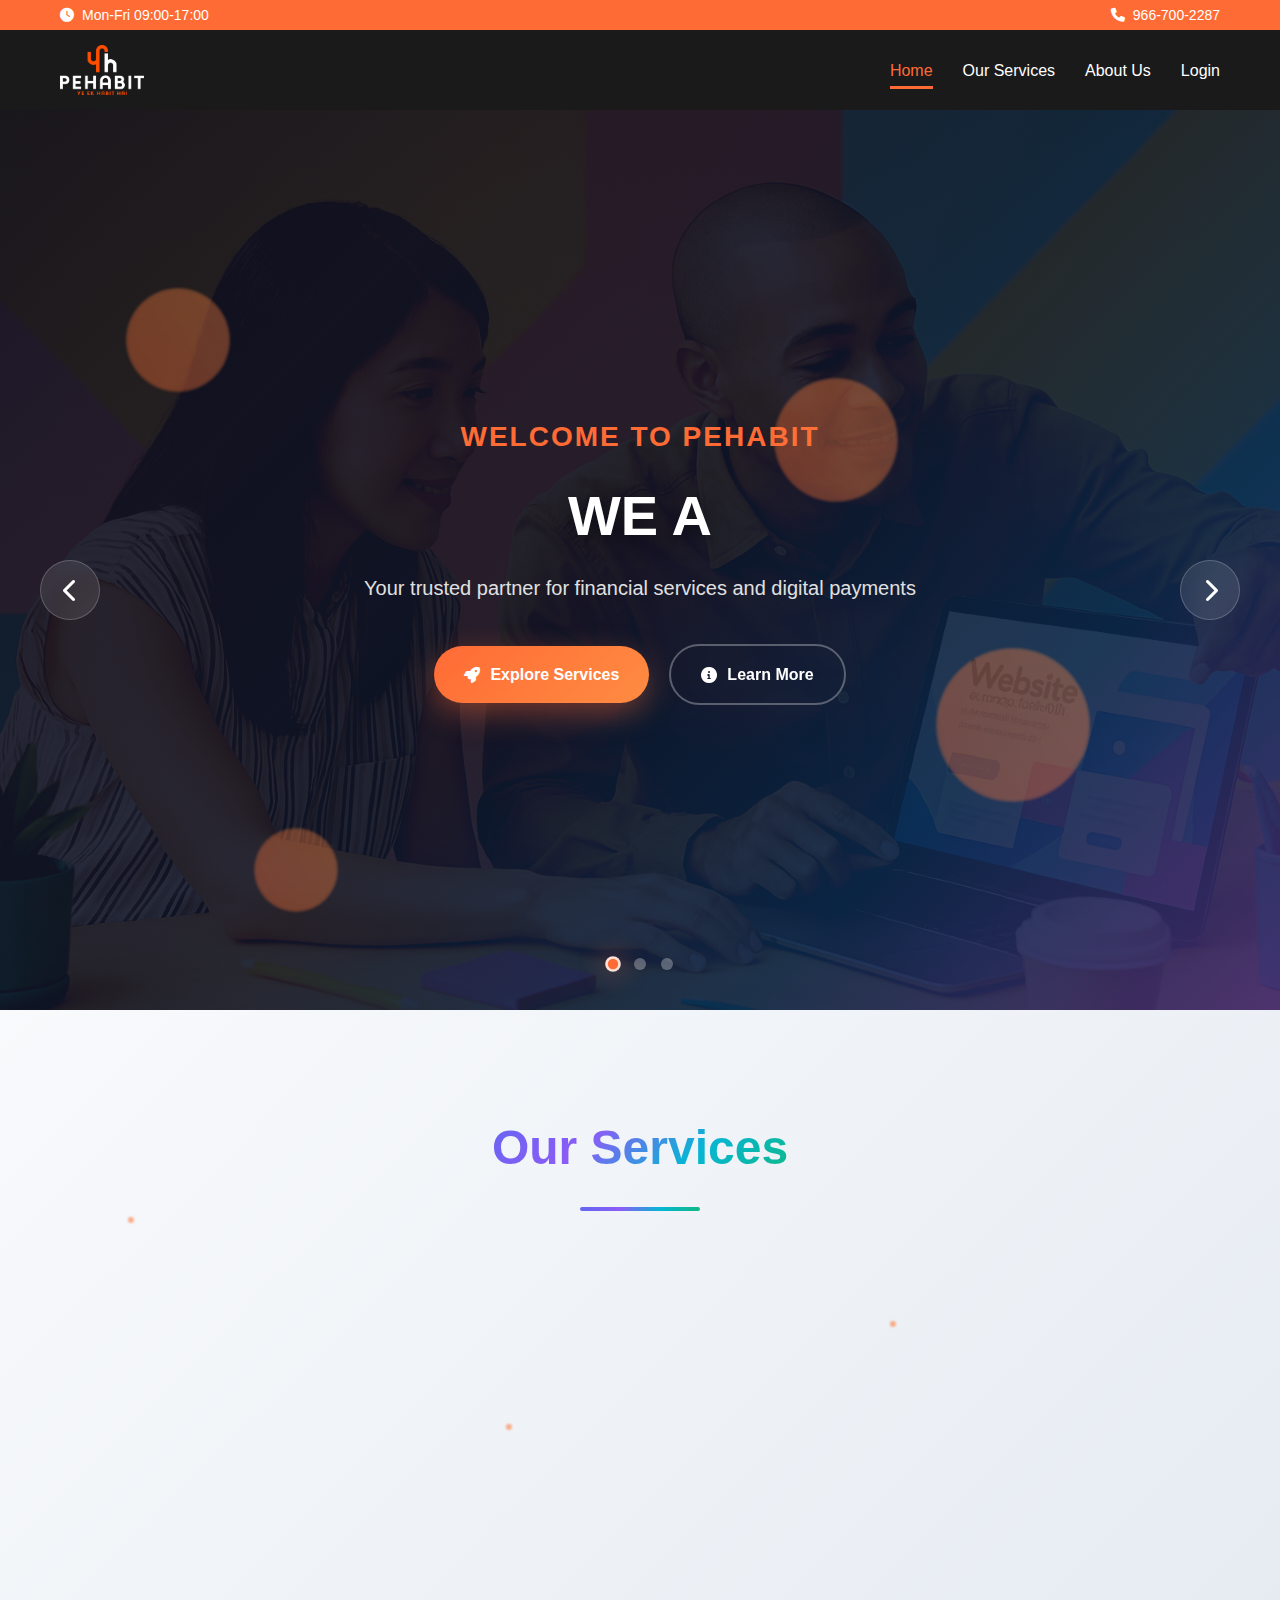
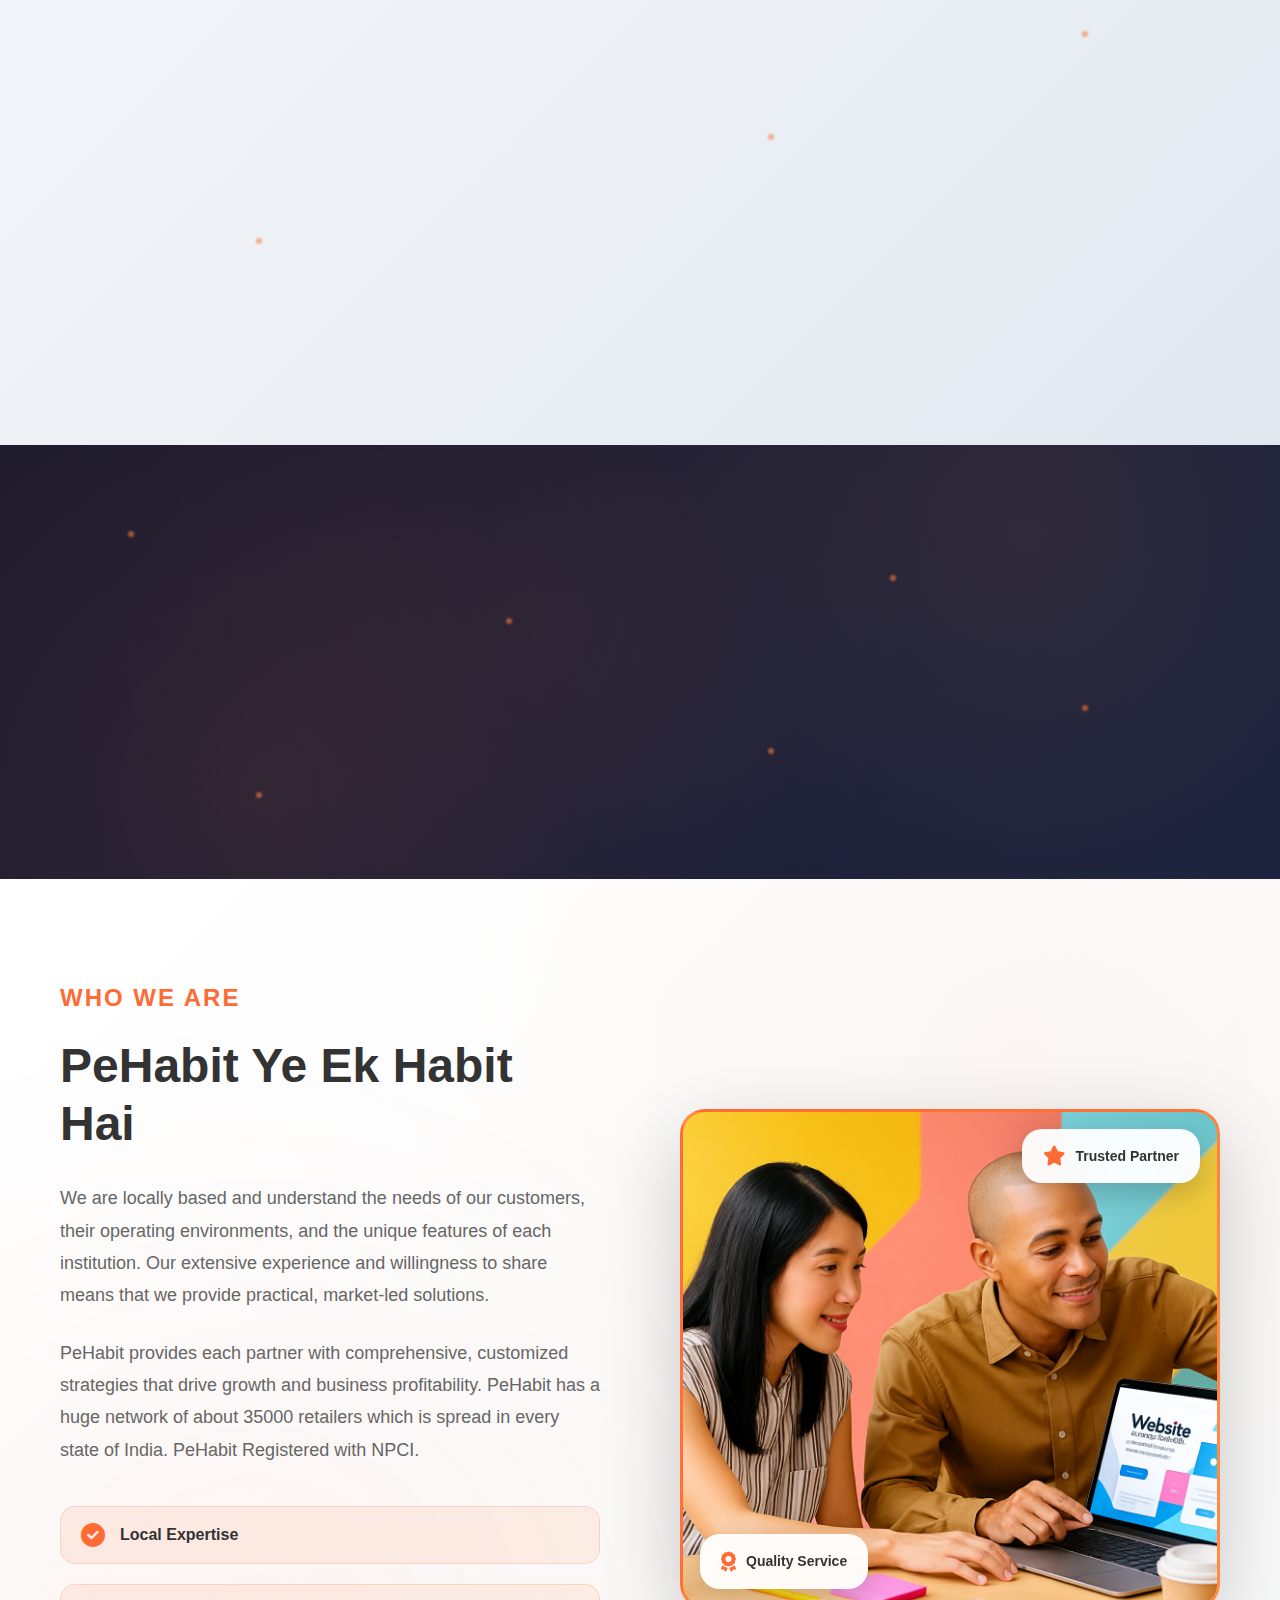
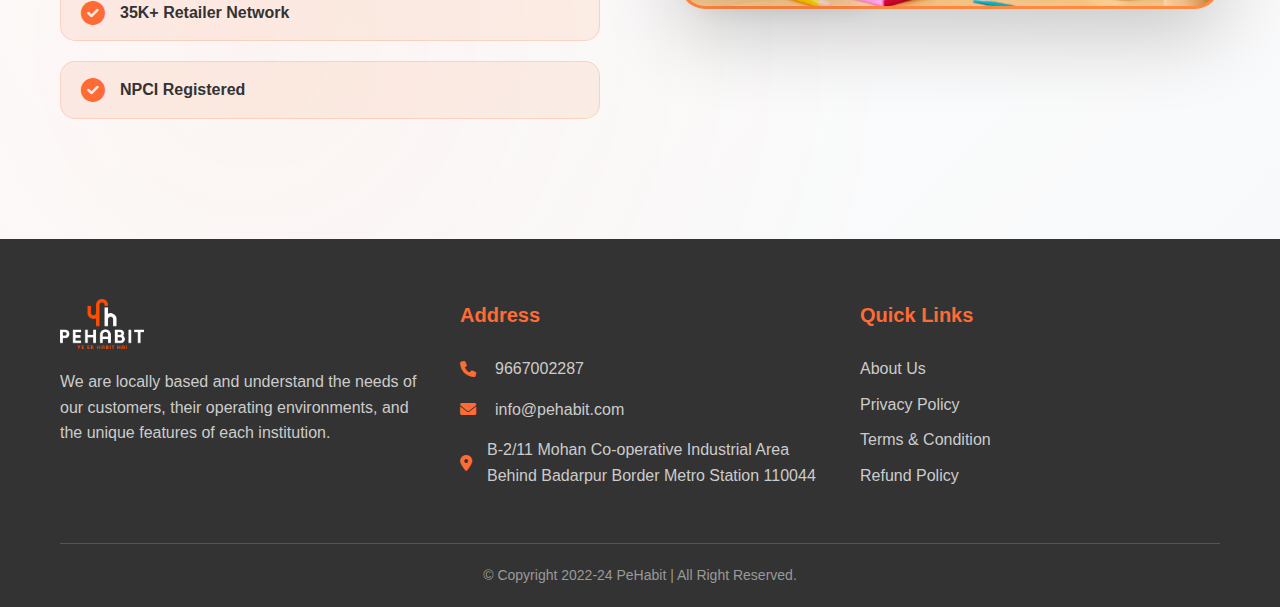
<file: index.html>
<!DOCTYPE html>
<html lang="en">
<head>
    <meta charset="UTF-8">
    <meta name="viewport" content="width=device-width, initial-scale=1.0">
    <title>PEHABIT - Ye Ek Habit Hai</title>
    <link rel="stylesheet" href="styles.css">
    <link href="https://cdnjs.cloudflare.com/ajax/libs/font-awesome/6.0.0/css/all.min.css" rel="stylesheet">
    <style>
        /* CSS Animation for Logo */
        .logo-animate {
          transition: transform 0.4s cubic-bezier(0.4, 0, 0.2, 1);
        }
        .logo-animate:hover {
          transform: scale(1.15) rotate(-8deg);
          filter: drop-shadow(0 0 10px orange);
        }
    </style>
</head>
<body>
    <!-- Top Header Bar -->
    <div class="top-header">
        <div class="container">
            <div class="business-hours">
                <i class="fas fa-clock"></i>
                <span>Mon-Fri 09:00-17:00</span>
            </div>
            <div class="contact-info">
                <i class="fas fa-phone"></i>
                <span>966-700-2287</span>
            </div>
        </div>
    </div>

    <!-- Main Navigation -->
    <nav class="main-nav">
        <div class="container">
            <div class="logo logo-animate" style="display: flex; align-items: center; gap: 10px;">
                <img src="logo.png" alt="Logo" class="logo-animate" style="height:50px; width:auto;">
            </div>
            <div class="hamburger">
                <span></span>
                <span></span>
                <span></span>
            </div>
            <ul class="nav-links">
                <li><a href="#home" class="active">Home</a></li>
                <li><a href="#services">Our Services</a></li>
                <li><a href="#about">About Us</a></li>
                <li><a href="login.html">Login</a></li>
            </ul>
        </div>
    </nav>

    <!-- Hero Section -->
    <section id="home" class="hero">
        <div class="hero-slider">
            <!-- Slide 1 -->
            <div class="hero-slide active" data-slide="1">
                <div class="slide-background">
                    <img src="hero.png" alt="Financial Services" class="slide-image">
                    <div class="slide-overlay"></div>
                </div>
                <div class="container">
                    <div class="hero-content">
                        <h2 class="slide-title">WELCOME TO PEHABIT</h2>
                        <h1 class="slide-heading">WE ARE PROVIDING – BBPS, RECHARGE</h1>
                        <p class="slide-description">Your trusted partner for financial services and digital payments</p>
                        <div class="hero-buttons">
                            <a href="#services" class="btn btn-primary">
                                <i class="fas fa-rocket"></i>
                                Explore Services
                            </a>
                            <a href="#about" class="btn btn-secondary">
                                <i class="fas fa-info-circle"></i>
                                Learn More
                            </a>
                        </div>
                    </div>
                </div>
            </div>

            <!-- Slide 2 -->
            <div class="hero-slide" data-slide="2">
                <div class="slide-background">
                    <img src="hero.png" alt="Digital Payments" class="slide-image">
                    <div class="slide-overlay"></div>
                </div>
                <div class="container">
                    <div class="hero-content">
                        <h2 class="slide-title">DIGITAL PAYMENTS</h2>
                        <h1 class="slide-heading">SECURE & FAST TRANSACTIONS</h1>
                        <p class="slide-description">Experience seamless digital payments with cutting-edge technology</p>
                        <div class="hero-buttons">
                            <a href="#services" class="btn btn-primary">
                                <i class="fas fa-shield-alt"></i>
                                Get Started
                            </a>
                            <a href="#about" class="btn btn-secondary">
                                <i class="fas fa-play"></i>
                                Watch Demo
                            </a>
                        </div>
                    </div>
                </div>
            </div>

            <!-- Slide 3 -->
            <div class="hero-slide" data-slide="3">
                <div class="slide-background">
                    <img src="hero.png" alt="Business Growth" class="slide-image">
                    <div class="slide-overlay"></div>
                </div>
                <div class="container">
                    <div class="hero-content">
                        <h2 class="slide-title">BUSINESS GROWTH</h2>
                        <h1 class="slide-heading">EXPAND YOUR BUSINESS WITH PEHABIT</h1>
                        <p class="slide-description">Join thousands of successful retailers and distributors</p>
                        <div class="hero-buttons">
                            <a href="#services" class="btn btn-primary">
                                <i class="fas fa-chart-line"></i>
                                Join Now
                            </a>
                            <a href="#about" class="btn btn-secondary">
                                <i class="fas fa-users"></i>
                                Contact Us
                            </a>
                        </div>
            </div>
        </div>
    </div>

        <!-- Slider Navigation -->
        <div class="slider-nav">
            <div class="slider-dots">
                <span class="dot active" data-slide="1"></span>
                <span class="dot" data-slide="2"></span>
                <span class="dot" data-slide="3"></span>
            </div>
        </div>

        <!-- Slider Arrows -->
        <div class="slider-arrows">
            <div class="arrow left" id="prevSlide">
                <i class="fas fa-chevron-left"></i>
            </div>
            <div class="arrow right" id="nextSlide">
                <i class="fas fa-chevron-right"></i>
            </div>
        </div>

        <!-- Floating Elements -->
        <div class="hero-background">
            <div class="floating-shapes">
                <div class="shape shape-1"></div>
                <div class="shape shape-2"></div>
                <div class="shape shape-3"></div>
                <div class="shape shape-4"></div>
            </div>
        </div>
    </section>

    <!-- Services Section -->
    <section id="services" class="services">
        <div class="services-background">
            <div class="floating-particles">
                <div class="particle"></div>
                <div class="particle"></div>
                <div class="particle"></div>
                <div class="particle"></div>
                <div class="particle"></div>
                <div class="particle"></div>
            </div>
        </div>
        
        <div class="container">
            <h2 class="section-title">
                <span class="title-text">Our Services</span>
                <div class="title-underline"></div>
            </h2>
            
            <div class="services-grid">
                <!-- BBPS Service Card -->
                <div class="service-card" data-aos="fade-up" data-aos-delay="100">
                    <div class="card-glow"></div>
                    <div class="service-icon">
                        <div class="bbps-icon">
                            <div class="bbps-logo">
                                <span class="logo-text">BBPS</span>
                                <div class="logo-glow"></div>
                            </div>
                            <div class="utility-icons">
                                <div class="icon-item" data-tooltip="Mobile Recharge">
                                    <i class="fas fa-mobile-alt"></i>
                                </div>
                                <div class="icon-item" data-tooltip="Electricity">
                                    <i class="fas fa-lightbulb"></i>
                                </div>
                                <div class="icon-item" data-tooltip="Gas">
                                    <i class="fas fa-fire"></i>
                                </div>
                                <div class="icon-item" data-tooltip="Water">
                                    <i class="fas fa-tint"></i>
                                </div>
                                <div class="icon-item" data-tooltip="Broadband">
                                    <i class="fas fa-wifi"></i>
                                </div>
                                <div class="icon-item" data-tooltip="Phone">
                                    <i class="fas fa-phone"></i>
                                </div>
                            </div>
                            <div class="rotating-ring"></div>
                        </div>
                    </div>
                    
                    <div class="service-content">
                        <h3 class="service-title">BBPS</h3>
                        <p class="service-description">PeHabit enables its Retailers to accept payments for all utility bills such as water, electricity, Gas, and Broadband through the Bharat Bill Payment System (BBPS).</p>
                        <ul class="service-features">
                            <li><i class="fas fa-check"></i> <span>Convenient for Customers</span></li>
                            <li><i class="fas fa-check"></i> <span>Unlock new business potential</span></li>
                            <li><i class="fas fa-check"></i> <span>Cost-effective flat-fee model</span></li>
                        </ul>
                    </div>
                    
                    <div class="card-decoration">
                        <div class="corner-accent top-left"></div>
                        <div class="corner-accent top-right"></div>
                        <div class="corner-accent bottom-left"></div>
                        <div class="corner-accent bottom-right"></div>
                    </div>
                </div>

                <!-- Mobile & DTH Recharge Service Card -->
                <div class="service-card" data-aos="fade-up" data-aos-delay="200">
                    <div class="card-glow"></div>
                    <div class="service-icon">
                        <div class="recharge-icon">
                            <div class="phone-container">
                                <div class="phone-screen">
                                    <i class="fas fa-mobile-alt"></i>
                                    <div class="success-indicator">
                                        <i class="fas fa-check-circle"></i>
                                        <span>Recharge Successfully</span>
                                    </div>
                                </div>
                                <div class="phone-glow"></div>
                            </div>
                            <div class="provider-logos">
                                <div class="provider-item" data-tooltip="Vodafone">
                                    <span>Vodafone</span>
                                </div>
                                <div class="provider-item" data-tooltip="Airtel">
                                    <span>Airtel</span>
                                </div>
                                <div class="provider-item" data-tooltip="Jio">
                                    <span>Jio</span>
                                </div>
                                <div class="provider-item" data-tooltip="Idea">
                                    <span>Idea</span>
                                </div>
                                <div class="provider-item" data-tooltip="BSNL">
                                    <span>BSNL</span>
                                </div>
                            </div>
                            <div class="signal-waves">
                                <div class="wave"></div>
                                <div class="wave"></div>
                                <div class="wave"></div>
                            </div>
                        </div>
                    </div>
                    
                    <div class="service-content">
                        <h3 class="service-title">Mobile & DTH Recharge</h3>
                        <p class="service-description">PeHabit Retailers can now get the mobile phones and DTH services recharged for their customers and earn attractive commission on every transaction.</p>
                        <ul class="service-features">
                            <li><i class="fas fa-check"></i> <span>Prepaid Mobile Recharge</span></li>
                            <li><i class="fas fa-check"></i> <span>Phone Recharge & DTH</span></li>
                            <li><i class="fas fa-check"></i> <span>Fast Recharge</span></li>
                        </ul>
                    </div>
                    
                    <div class="card-decoration">
                        <div class="corner-accent top-left"></div>
                        <div class="corner-accent top-right"></div>
                        <div class="corner-accent bottom-left"></div>
                        <div class="corner-accent bottom-right"></div>
                    </div>
                </div>

                <!-- PayRent Service Card -->
                <div class="service-card" data-aos="fade-up" data-aos-delay="300">
                    <div class="card-glow"></div>
                    <div class="service-icon">
                        <div class="payrent-icon">
                            <div class="house-container">
                                <div class="house">
                                    <i class="fas fa-home"></i>
                                    <div class="house-glow"></div>
                                </div>
                                <div class="money-hand">
                                    <i class="fas fa-hand-holding-usd"></i>
                                    <div class="money-glow"></div>
                                </div>
                                <div class="connection-line"></div>
                            </div>
                            <div class="payment-indicators">
                                <div class="indicator credit-card">
                                    <i class="fas fa-credit-card"></i>
                                </div>
                                <div class="indicator bank">
                                    <i class="fas fa-university"></i>
                                </div>
                                <div class="indicator secure">
                                    <i class="fas fa-shield-alt"></i>
                                </div>
                            </div>
                        </div>
                    </div>
                    
                    <div class="service-content">
                        <h3 class="service-title">PayRent</h3>
                        <p class="service-description">Now you can pay your House /Office RENT from your credit card with our RENTPAY service. Walk-in to any PEHABIT MERCHANT point or select merchant establishments, fill in few details and pay your RENT using Credit Card, anywhere in the country.</p>
                        <ul class="service-features">
                            <li><i class="fas fa-check"></i> <span>Pay Instantly</span></li>
                            <li><i class="fas fa-check"></i> <span>Simple to use, Time saving and cost-effective</span></li>
                        </ul>
                    </div>
                    
                    <div class="card-decoration">
                        <div class="corner-accent top-left"></div>
                        <div class="corner-accent top-right"></div>
                        <div class="corner-accent bottom-left"></div>
                        <div class="corner-accent bottom-right"></div>
                    </div>
                </div>
            </div>
        </div>
    </section>

    <!-- Statistics Section -->
    <section class="stats">
        <div class="container">
            <div class="stats-grid">
                <div class="stat-item" data-target="735">
                    <div class="stat-number">
                        <span class="counter">0</span>
                        <span class="plus">+</span>
                    </div>
                    <div class="stat-label">Retailers</div>
                    <div class="stat-icon">
                        <i class="fas fa-store"></i>
                    </div>
                </div>
                <div class="stat-item" data-target="65">
                    <div class="stat-number">
                        <span class="counter">0</span>
                        <span class="plus">+</span>
                    </div>
                    <div class="stat-label">Distributors</div>
                    <div class="stat-icon">
                        <i class="fas fa-network-wired"></i>
                    </div>
                </div>
                <div class="stat-item" data-target="14">
                    <div class="stat-number">
                        <span class="counter">0</span>
                        <span class="plus">+</span>
                    </div>
                    <div class="stat-label">Super Distributors</div>
                    <div class="stat-icon">
                        <i class="fas fa-crown"></i>
                    </div>
                </div>
            </div>
        </div>
        <div class="stats-background">
            <div class="floating-particles">
                <div class="particle"></div>
                <div class="particle"></div>
                <div class="particle"></div>
                <div class="particle"></div>
                <div class="particle"></div>
                <div class="particle"></div>
            </div>
        </div>
    </section>

    <!-- About Section -->
    <section id="about" class="about">
        <div class="container">
            <div class="about-content">
                <div class="about-text">
                    <h3>WHO WE ARE</h3>
                    <h2>PeHabit Ye Ek Habit Hai</h2>
                    <p>We are locally based and understand the needs of our customers, their operating environments, and the unique features of each institution. Our extensive experience and willingness to share means that we provide practical, market-led solutions.</p>
                    <p>PeHabit provides each partner with comprehensive, customized strategies that drive growth and business profitability. PeHabit has a huge network of about 35000 retailers which is spread in every state of India. PeHabit Registered with NPCI.</p>
                    <div class="about-features">
                        <div class="feature-item">
                            <i class="fas fa-check-circle"></i>
                            <span>Local Expertise</span>
                        </div>
                        <div class="feature-item">
                            <i class="fas fa-check-circle"></i>
                            <span>35K+ Retailer Network</span>
                        </div>
                        <div class="feature-item">
                            <i class="fas fa-check-circle"></i>
                            <span>NPCI Registered</span>
                        </div>
                    </div>
                </div>
                <div class="about-image">
                    <img src="hero.png" alt="PEHABIT About Image" class="about-img">
                    <div class="image-overlay">
                        <div class="overlay-card">
                            <i class="fas fa-star"></i>
                            <span>Trusted Partner</span>
                        </div>
                        <div class="overlay-card">
                            <i class="fas fa-award"></i>
                            <span>Quality Service</span>
                        </div>
                    </div>
                </div>
            </div>
        </div>
    </section>

    <!-- Footer -->
    <footer class="footer">
        <div class="container">
            <div class="footer-content">
                <div class="footer-section">
                    <div class="footer-logo">
                        <img src="logo.png" alt="Logo" style="height:50px; width:auto;">
                    </div>
                    <p>We are locally based and understand the needs of our customers, their operating environments, and the unique features of each institution.</p>
                </div>
                
                <div class="footer-section">
                    <h4>Address</h4>
                    <div class="contact-item">
                        <i class="fas fa-phone"></i>
                        <span>9667002287</span>
                    </div>
                    <div class="contact-item">
                        <i class="fas fa-envelope"></i>
                        <span>info@pehabit.com</span>
                    </div>
                    <div class="contact-item">
                        <i class="fas fa-map-marker-alt"></i>
                        <span>B-2/11 Mohan Co-operative Industrial Area Behind Badarpur Border Metro Station 110044</span>
                    </div>
                </div>
                
                <div class="footer-section">
                    <h4>Quick Links</h4>
                    <ul>
                        <li><a href="#about">About Us</a></li>
                        <li><a href="privacy-policy.html">Privacy Policy</a></li>
                        <li><a href="terms-conditions.html">Terms & Condition</a></li>
                        <li><a href="refund-policy.html">Refund Policy</a></li>
                    </ul>
                </div>
            </div>
            
            <div class="footer-bottom">
                <p>&copy; Copyright 2022-24 PeHabit | All Right Reserved.</p>
            </div>
        </div>
    </footer>

    <script src="script.js"></script>
</body>
</html>
</file>
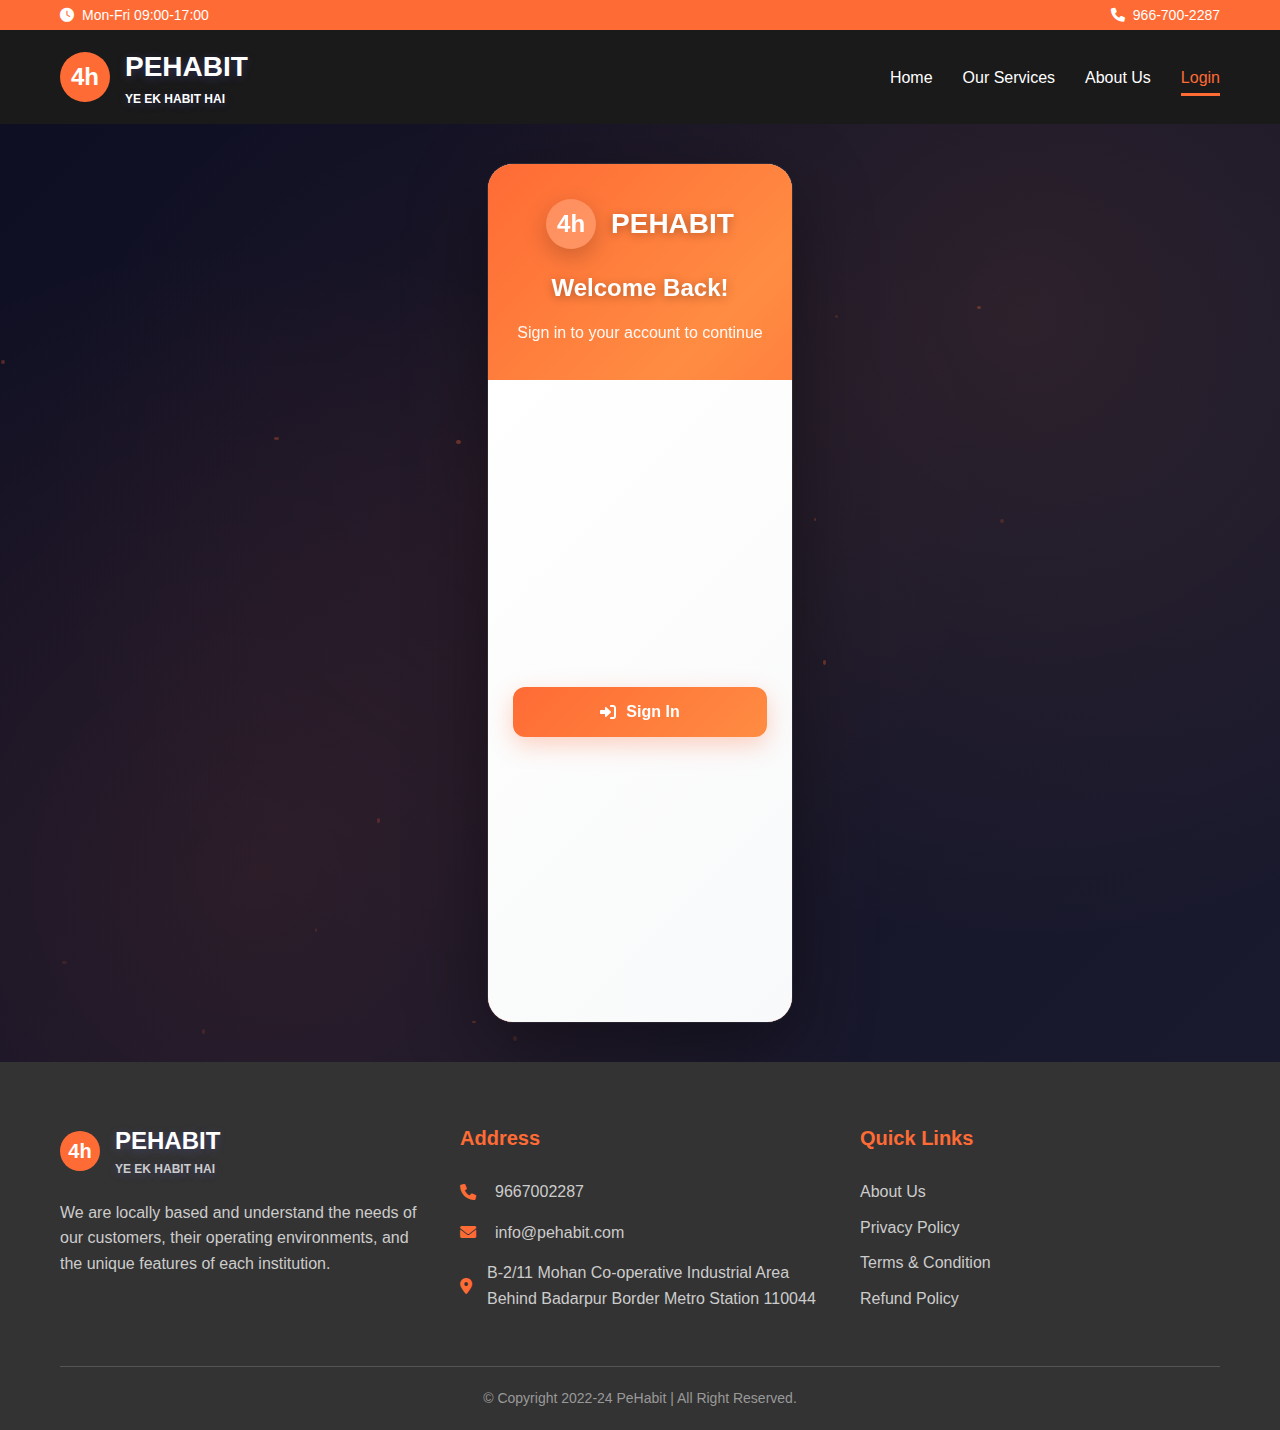
<file: login.html>
<!DOCTYPE html>
<html lang="en">
<head>
    <meta charset="UTF-8">
    <meta name="viewport" content="width=device-width, initial-scale=1.0">
    <title>Login - PEHABIT</title>
    <link rel="stylesheet" href="styles.css">
    <link rel="stylesheet" href="login.css">
    <link href="https://cdnjs.cloudflare.com/ajax/libs/font-awesome/6.0.0/css/all.min.css" rel="stylesheet">
</head>
<body>
    <!-- Top Header Bar -->
    <div class="top-header">
        <div class="container">
            <div class="business-hours">
                <i class="fas fa-clock"></i>
                <span>Mon-Fri 09:00-17:00</span>
            </div>
            <div class="contact-info">
                <i class="fas fa-phone"></i>
                <span>966-700-2287</span>
            </div>
        </div>
    </div>

    <!-- Main Navigation -->
    <nav class="main-nav">
        <div class="container">
            <div class="logo">
                <div class="logo-icon">4h</div>
                <div class="logo-text">
                    <h1>PEHABIT</h1>
                    <p>YE EK HABIT HAI</p>
                </div>
            </div>
            <ul class="nav-links">
                <li><a href="index.html">Home</a></li>
                <li><a href="index.html#services">Our Services</a></li>
                <li><a href="index.html#about">About Us</a></li>
                <li><a href="login.html" class="active">Login</a></li>
            </ul>
        </div>
    </nav>

    <!-- Login Section -->
    <section class="login-section">
        <div class="container">
            <div class="login-container">
                <div class="login-header">
                    <div class="login-logo">
                        <div class="logo-icon">4h</div>
                        <h2>PEHABIT</h2>
                    </div>
                    <h3>Welcome Back!</h3>
                    <p>Sign in to your account to continue</p>
                </div>

                <div class="login-form">
                    <form id="loginForm">
                        <div class="form-group">
                            <label for="username">
                                <i class="fas fa-user"></i>
                                Username / Email
                            </label>
                            <input type="text" id="username" name="username" required>
                        </div>

                        <div class="form-group">
                            <label for="password">
                                <i class="fas fa-lock"></i>
                                Password
                            </label>
                            <div class="password-input">
                                <input type="password" id="password" name="password" required>
                                <button type="button" class="toggle-password" onclick="togglePassword()">
                                    <i class="fas fa-eye"></i>
                                </button>
                            </div>
                        </div>

                        <div class="form-options">
                            <label class="checkbox-container">
                                <input type="checkbox" name="remember">
                                <span class="checkmark"></span>
                                Remember me
                            </label>
                            <a href="#forgot-password" class="forgot-link">Forgot Password?</a>
                        </div>

                        <button type="submit" class="login-btn">
                            <i class="fas fa-sign-in-alt"></i>
                            Sign In
                        </button>
                    </form>

                    <div class="divider">
                        <span>or</span>
                    </div>

                    <div class="social-login">
                        <button class="social-btn google">
                            <i class="fab fa-google"></i>
                            Continue with Google
                        </button>
                        <button class="social-btn facebook">
                            <i class="fab fa-facebook-f"></i>
                            Continue with Facebook
                        </button>
                    </div>

                    <div class="register-link">
                        <p>Don't have an account? <a href="#register">Sign up here</a></p>
                    </div>
                </div>
            </div>
        </div>
    </section>

    <!-- Footer -->
    <footer class="footer">
        <div class="container">
            <div class="footer-content">
                <div class="footer-section">
                    <div class="footer-logo">
                        <div class="logo-icon">4h</div>
                        <div class="logo-text">
                            <h3>PEHABIT</h3>
                            <p>YE EK HABIT HAI</p>
                        </div>
                    </div>
                    <p>We are locally based and understand the needs of our customers, their operating environments, and the unique features of each institution.</p>
                </div>
                
                <div class="footer-section">
                    <h4>Address</h4>
                    <div class="contact-item">
                        <i class="fas fa-phone"></i>
                        <span>9667002287</span>
                    </div>
                    <div class="contact-item">
                        <i class="fas fa-envelope"></i>
                        <span>info@pehabit.com</span>
                    </div>
                    <div class="contact-item">
                        <i class="fas fa-map-marker-alt"></i>
                        <span>B-2/11 Mohan Co-operative Industrial Area Behind Badarpur Border Metro Station 110044</span>
                    </div>
                </div>
                
                <div class="footer-section">
                    <h4>Quick Links</h4>
                    <ul>
                        <li><a href="index.html#about">About Us</a></li>
                        <li><a href="#privacy">Privacy Policy</a></li>
                        <li><a href="#terms">Terms & Condition</a></li>
                        <li><a href="#refund">Refund Policy</a></li>
                    </ul>
                </div>
            </div>
            
            <div class="footer-bottom">
                <p>&copy; Copyright 2022-24 PeHabit | All Right Reserved.</p>
            </div>
        </div>
    </footer>

    <script src="login.js"></script>
</body>
</html>
</file>
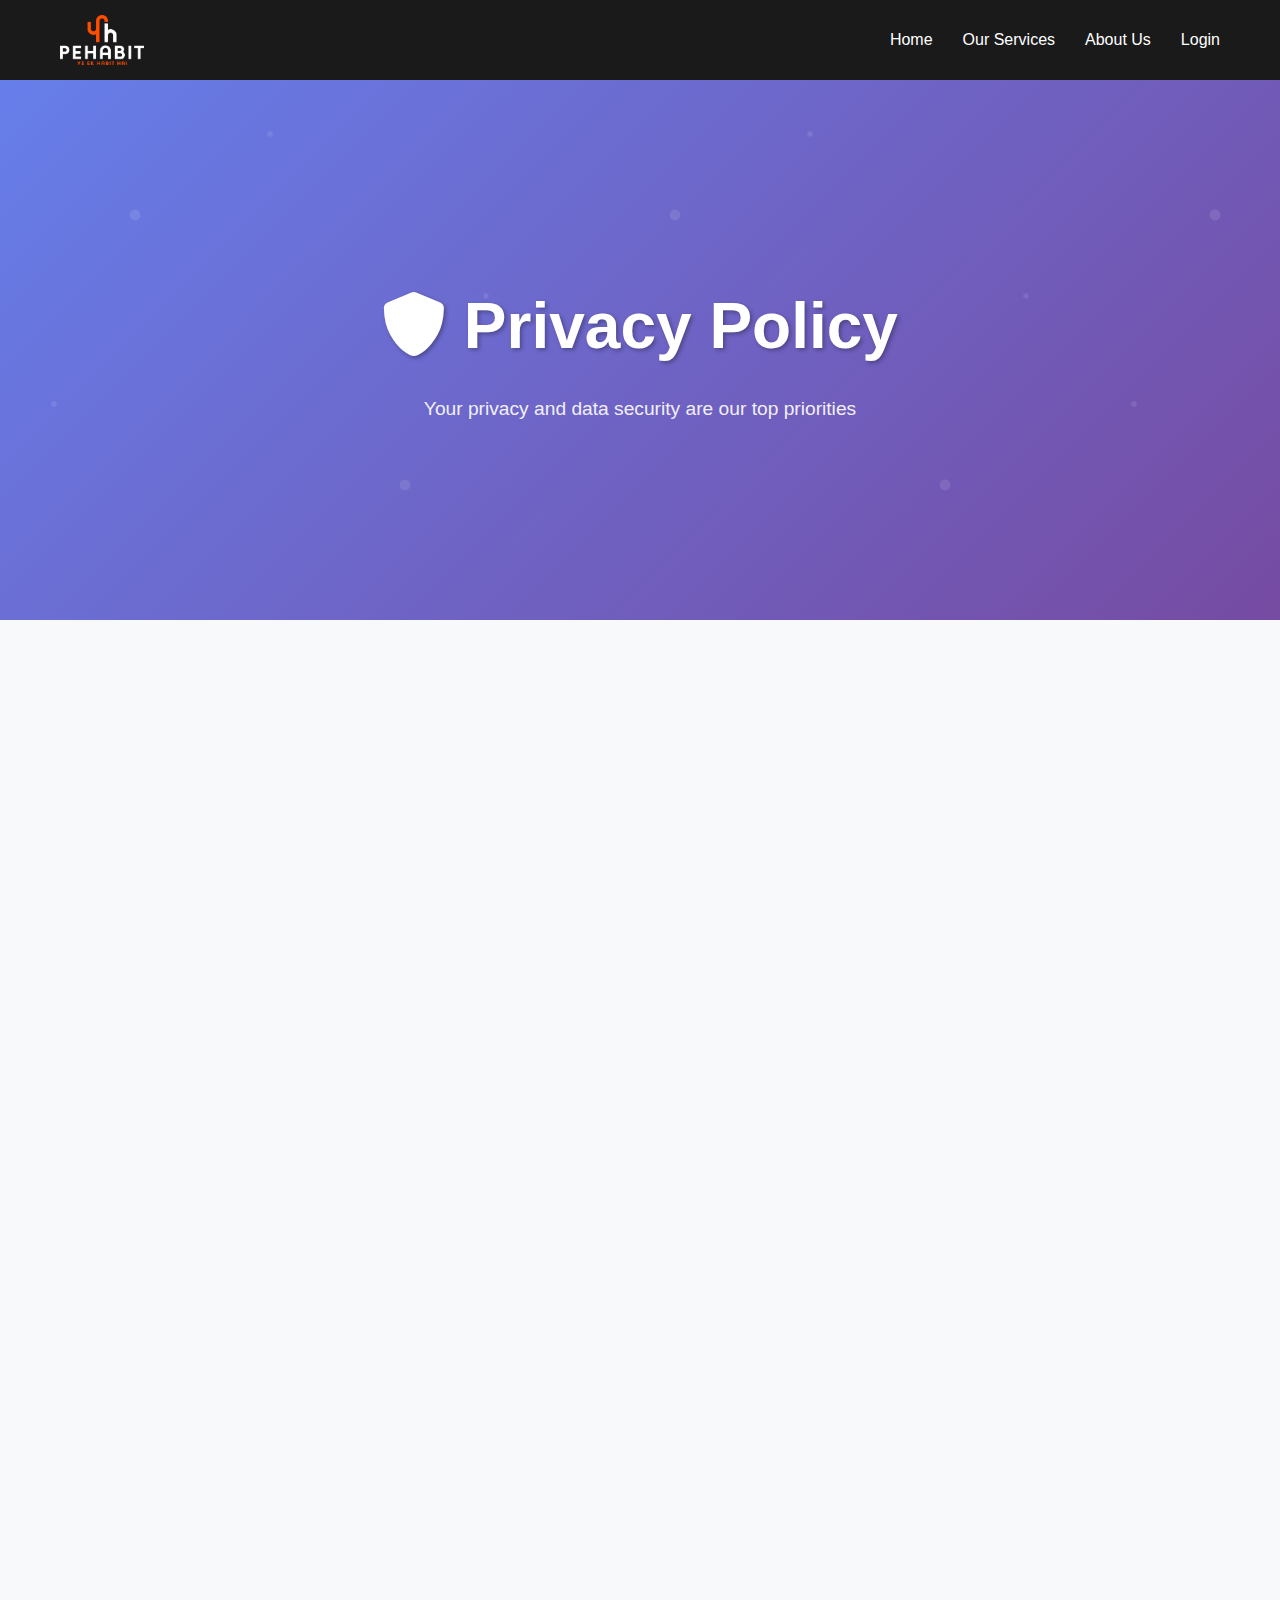
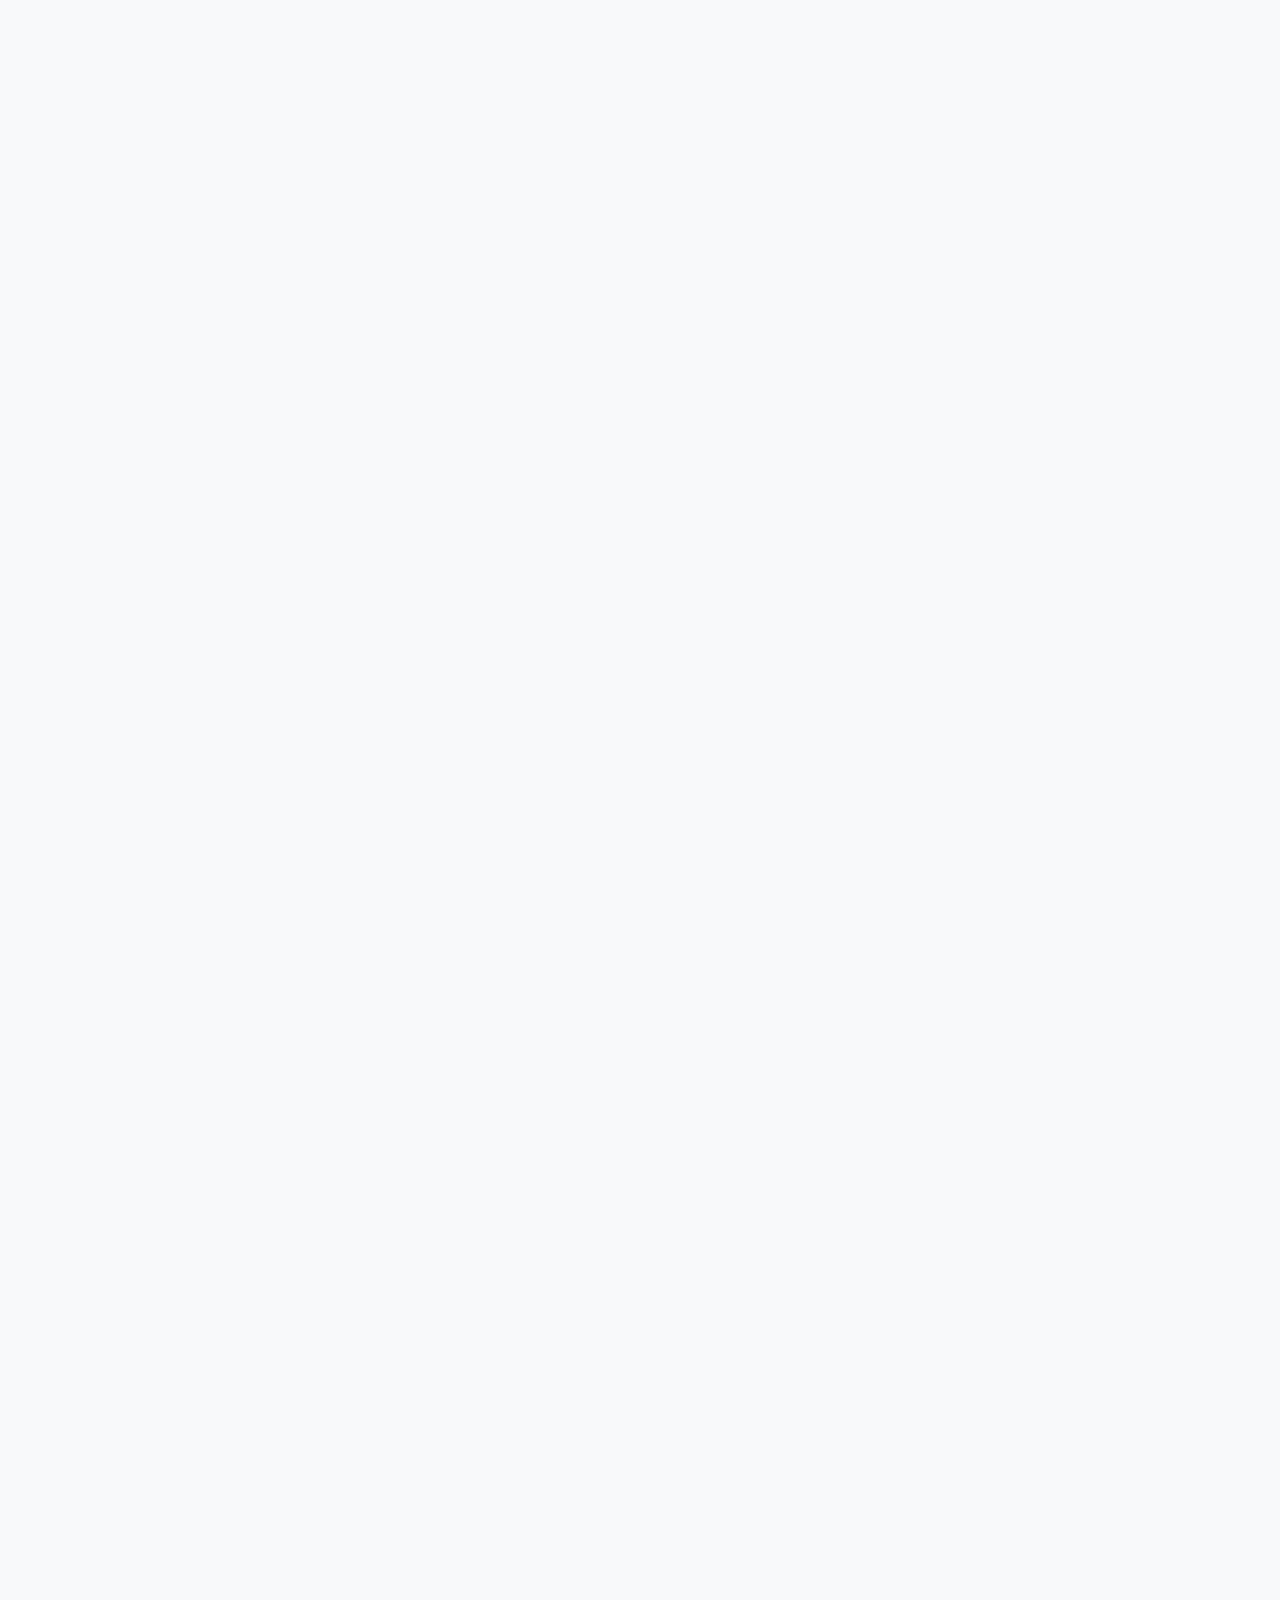
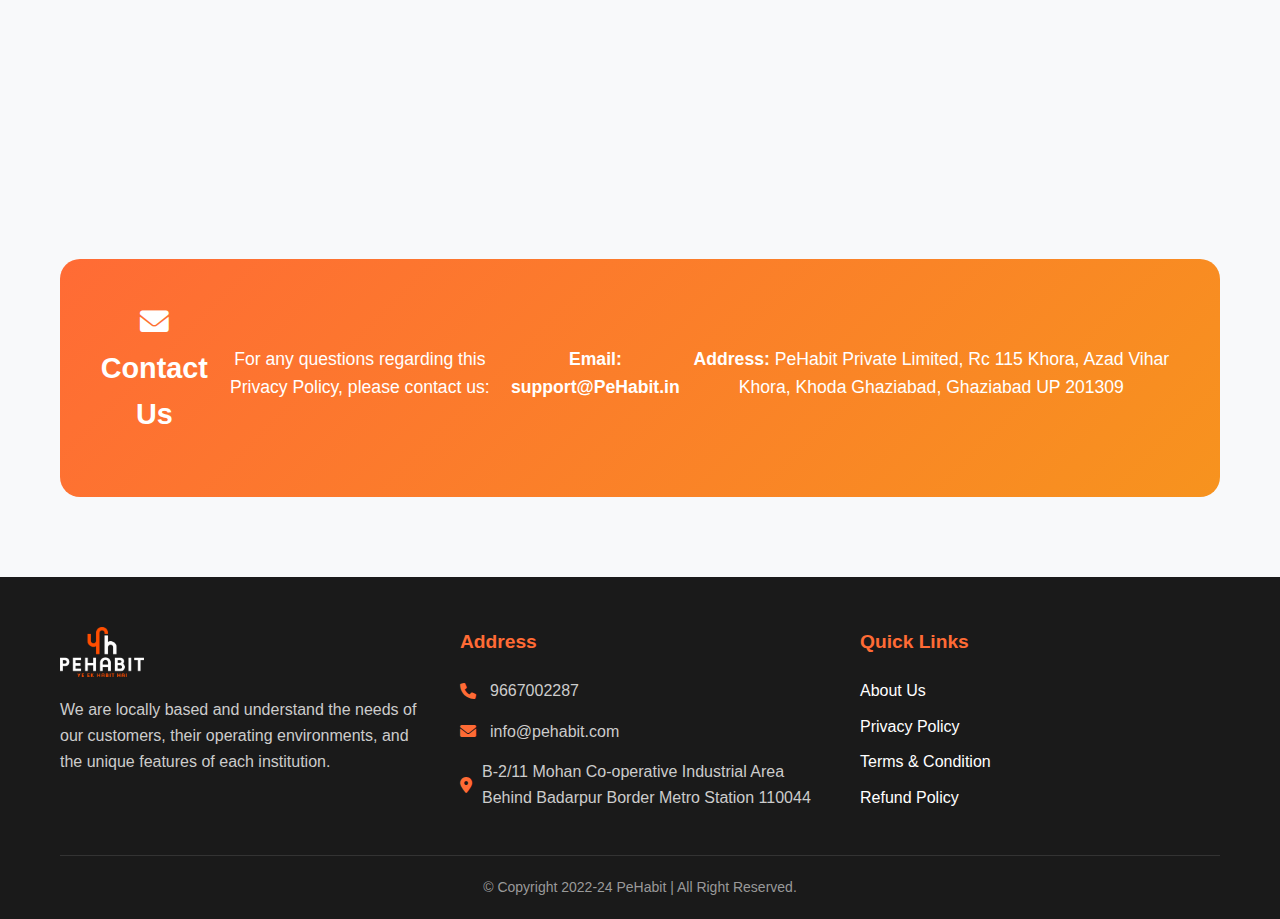
<file: privacy-policy.html>
<!DOCTYPE html>
<html lang="en">
<head>
    <meta charset="UTF-8">
    <meta name="viewport" content="width=device-width, initial-scale=1.0">
    <title>Privacy Policy - PEHABIT</title>
    <link rel="stylesheet" href="styles.css">
    <link href="https://cdnjs.cloudflare.com/ajax/libs/font-awesome/6.0.0/css/all.min.css" rel="stylesheet">
    <style>
        /* Top Header */
        .top-header {
            background: #ff6b35;
            color: white;
            padding: 1px 0;
            font-size: 8px;
        }

        .top-header .container {
            display: flex;
            justify-content: space-between;
            align-items: center;
        }

        .business-hours, .contact-info {
            display: flex;
            align-items: center;
            gap: 3px;
        }

        /* Responsive Top Header */
        @media (max-width: 768px) {
            .top-header .container {
                flex-direction: column;
                gap: 1px;
                text-align: center;
            }
            
            .business-hours, .contact-info {
                font-size: 6px;
            }
        }

        @media (max-width: 480px) {
            .top-header {
                padding: 0.5px 0;
                font-size: 6px;
            }
            
            .business-hours, .contact-info {
                font-size: 5px;
                gap: 2px;
            }
        }

        /* Privacy Policy Specific Styles */
        .policy-hero {
            background: linear-gradient(135deg, #667eea 0%, #764ba2 100%);
            min-height: 60vh;
            display: flex;
            align-items: center;
            position: relative;
            overflow: hidden;
        }

        .policy-hero::before {
            content: '';
            position: absolute;
            top: 0;
            left: 0;
            right: 0;
            bottom: 0;
            background: url('data:image/svg+xml,<svg xmlns="http://www.w3.org/2000/svg" viewBox="0 0 100 100"><defs><pattern id="grain" width="100" height="100" patternUnits="userSpaceOnUse"><circle cx="25" cy="25" r="1" fill="rgba(255,255,255,0.1)"/><circle cx="75" cy="75" r="1" fill="rgba(255,255,255,0.1)"/><circle cx="50" cy="10" r="0.5" fill="rgba(255,255,255,0.1)"/><circle cx="10" cy="60" r="0.5" fill="rgba(255,255,255,0.1)"/><circle cx="90" cy="40" r="0.5" fill="rgba(255,255,255,0.1)"/></pattern></defs><rect width="100" height="100" fill="url(%23grain)"/></svg>');
            animation: float 20s ease-in-out infinite;
        }

        .policy-hero-content {
            text-align: center;
            color: white;
            position: relative;
            z-index: 10;
        }

        .policy-hero h1 {
            font-size: 4rem;
            margin-bottom: 1rem;
            animation: slideInUp 1s ease-out;
            text-shadow: 2px 2px 4px rgba(0,0,0,0.3);
        }

        .policy-hero p {
            font-size: 1.2rem;
            opacity: 0.9;
            animation: slideInUp 1s ease-out 0.2s both;
        }

        .policy-content {
            padding: 80px 0;
            background: #f8f9fa;
        }

        .policy-section {
            background: white;
            border-radius: 20px;
            padding: 40px;
            margin-bottom: 30px;
            box-shadow: 0 10px 40px rgba(0,0,0,0.1);
            transform: translateY(50px);
            opacity: 0;
            animation: slideInUp 0.8s ease-out forwards;
            position: relative;
            overflow: hidden;
        }

        .policy-section::before {
            content: '';
            position: absolute;
            top: 0;
            left: 0;
            right: 0;
            height: 4px;
            background: linear-gradient(90deg, #667eea, #764ba2);
        }

        .policy-section h2 {
            color: #333;
            font-size: 2rem;
            margin-bottom: 20px;
            position: relative;
        }

        .policy-section h2::after {
            content: '';
            position: absolute;
            bottom: -10px;
            left: 0;
            width: 60px;
            height: 3px;
            background: linear-gradient(90deg, #667eea, #764ba2);
            border-radius: 2px;
        }

        .policy-section h3 {
            color: #667eea;
            font-size: 1.3rem;
            margin: 25px 0 15px 0;
        }

        .policy-section p {
            line-height: 1.8;
            color: #666;
            margin-bottom: 15px;
        }

        .policy-section ul {
            margin: 20px 0;
            padding-left: 20px;
        }

        .policy-section li {
            margin-bottom: 10px;
            line-height: 1.6;
            color: #666;
        }

        .highlight-box {
            background: linear-gradient(135deg, #667eea 0%, #764ba2 100%);
            color: white;
            padding: 25px;
            border-radius: 15px;
            margin: 25px 0;
            position: relative;
            overflow: hidden;
        }

        .highlight-box::before {
            content: '';
            position: absolute;
            top: -50%;
            left: -50%;
            width: 200%;
            height: 200%;
            background: linear-gradient(45deg, transparent, rgba(255,255,255,0.1), transparent);
            animation: shine 3s infinite;
        }

        .contact-info {
            background: linear-gradient(135deg, #ff6b35 0%, #f7931e 100%);
            color: white;
            padding: 40px;
            border-radius: 20px;
            text-align: center;
            margin-top: 40px;
        }

        .contact-info h3 {
            font-size: 1.8rem;
            margin-bottom: 20px;
        }

        .contact-info p {
            font-size: 1.1rem;
            margin-bottom: 10px;
        }

        .contact-info a {
            color: white;
            text-decoration: none;
            font-weight: bold;
        }

        .contact-info a:hover {
            text-decoration: underline;
        }

        /* 3D Animations */
        @keyframes slideInUp {
            from {
                transform: translateY(50px);
                opacity: 0;
            }
            to {
                transform: translateY(0);
                opacity: 1;
            }
        }

        @keyframes float {
            0%, 100% { transform: translateY(0px) rotate(0deg); }
            33% { transform: translateY(-20px) rotate(1deg); }
            66% { transform: translateY(20px) rotate(-1deg); }
        }

        @keyframes shine {
            0% { transform: translateX(-100%) translateY(-100%) rotate(45deg); }
            100% { transform: translateX(100%) translateY(100%) rotate(45deg); }
        }

        .policy-section:nth-child(1) { animation-delay: 0.1s; }
        .policy-section:nth-child(2) { animation-delay: 0.2s; }
        .policy-section:nth-child(3) { animation-delay: 0.3s; }
        .policy-section:nth-child(4) { animation-delay: 0.4s; }
        .policy-section:nth-child(5) { animation-delay: 0.5s; }
        .policy-section:nth-child(6) { animation-delay: 0.6s; }

        /* Footer Styles */
        .footer {
            background: #1a1a1a;
            color: white;
            padding: 50px 0 20px;
        }

        .footer-content {
            display: grid;
            grid-template-columns: repeat(auto-fit, minmax(250px, 1fr));
            gap: 40px;
            margin-bottom: 30px;
        }

        .footer-section h4 {
            color: #ff6b35;
            margin-bottom: 20px;
            font-size: 1.2rem;
        }

        .footer-logo {
            display: flex;
            align-items: center;
            gap: 15px;
            margin-bottom: 20px;
        }

        .footer-logo .logo-icon {
            width: 40px;
            height: 40px;
            background: #ff6b35;
            color: white;
            border-radius: 50%;
            display: flex;
            align-items: center;
            justify-content: center;
            font-size: 18px;
            font-weight: bold;
        }

        .footer-logo .logo-text h3 {
            color: white;
            font-size: 24px;
            margin: 0;
        }

        .footer-logo .logo-text p {
            color: white;
            font-size: 10px;
            margin: 0;
        }

        .contact-item {
            display: flex;
            align-items: center;
            gap: 10px;
            margin-bottom: 15px;
        }

        .contact-item i {
            color: #ff6b35;
            width: 20px;
        }

        .footer-section ul {
            list-style: none;
            padding: 0;
        }

        .footer-section ul li {
            margin-bottom: 10px;
        }

        .footer-section ul li a {
            color: white;
            text-decoration: none;
            transition: color 0.3s;
        }

        .footer-section ul li a:hover {
            color: #ff6b35;
        }

        .footer-bottom {
            border-top: 1px solid #333;
            padding-top: 20px;
            text-align: center;
        }

        .footer-bottom p {
            color: #999;
            margin: 0;
        }

        /* Responsive Design */
        @media (max-width: 768px) {
            .policy-hero h1 {
                font-size: 2.5rem;
            }
            
            .policy-section {
                padding: 25px;
                margin-bottom: 20px;
            }
            
            .policy-section h2 {
                font-size: 1.5rem;
            }

            .footer-content {
                grid-template-columns: 1fr;
                gap: 30px;
            }
        }
    </style>
</head>
<body>


    <!-- Main Navigation -->
    <nav class="main-nav">
        <div class="container">
            <div class="logo">
                <img src="logo.png" alt="Logo" style="height:50px; width:auto;">
            </div>
            <div class="hamburger">
                <span></span>
                <span></span>
                <span></span>
            </div>
            <ul class="nav-links">
                <li><a href="index.html">Home</a></li>
                <li><a href="index.html#services">Our Services</a></li>
                <li><a href="index.html#about">About Us</a></li>
                <li><a href="login.html">Login</a></li>
            </ul>
        </div>
    </nav>

    <!-- Policy Hero Section -->
    <section class="policy-hero">
        <div class="container">
            <div class="policy-hero-content">
                <h1><i class="fas fa-shield-alt"></i> Privacy Policy</h1>
                <p>Your privacy and data security are our top priorities</p>
            </div>
        </div>
    </section>

    <!-- Policy Content -->
    <section class="policy-content">
        <div class="container">
            <div class="policy-section">
                <h2>Privacy Policy</h2>
                <p>This privacy policy ("Policy") describes how PeHabit Private Limited collects, uses, maintains and discloses Personal Data collected from you as the users (hereinafter also referred to as "users", "you" or "your") of our App and website.</p>
                
                <div class="highlight-box">
                    <h3><i class="fas fa-calendar-alt"></i> Effective Date: 25th May, 2022</h3>
                    <p>Thank you for showing interest in PeHabit Private Limited. We value the trust you place in us and are committed to protecting your privacy.</p>
                </div>
            </div>

            <div class="policy-section">
                <h2>Information We Collect</h2>
                <h3><i class="fas fa-user-circle"></i> Personal Information</h3>
                <p>We collect or receive information you provide when you apply, use or sign up for/on a PeHabit Payment and Settlement Services, including:</p>
                <ul>
                    <li><strong>Identification Information:</strong> Your name, email address, mailing address, mobile/phone number, photograph, birthdate, passport, driver's license, PAN, or other government-issued identification</li>
                    <li><strong>Background Information:</strong> Background check reports from public records of criminal convictions and arrest records</li>
                    <li><strong>Financial Information:</strong> Bank account, payment card numbers, credit reports, and other publicly available information</li>
                    <li><strong>Transaction Information:</strong> Information about when and where transactions occur, payment amounts, and billing information</li>
                </ul>
            </div>

            <div class="policy-section">
                <h2>How We Use Your Information</h2>
                <h3><i class="fas fa-cogs"></i> Service Provision</h3>
                <ul>
                    <li>Processing payment transactions and money transfers</li>
                    <li>Providing PeHabit products and features you choose to use</li>
                    <li>Displaying your historical transaction information</li>
                    <li>Improving and developing our services</li>
                </ul>

                <h3><i class="fas fa-shield-alt"></i> Security & Protection</h3>
                <ul>
                    <li>Investigating and preventing fraud and security breaches</li>
                    <li>Protecting our rights and property</li>
                    <li>Enforcing our Terms of Use</li>
                    <li>Complying with applicable laws and regulations</li>
                </ul>
            </div>

            <div class="policy-section">
                <h2>Information Sharing</h2>
                <p>We may share information as per terms of this Privacy Policy, however we shall endeavor that such use of information does not create hindrance on your use of our application/services.</p>
                
                <h3><i class="fas fa-handshake"></i> Third-Party Services</h3>
                <p>We use certain trusted third parties to provide, maintain, and improve our Services, including service providers who access information about you to perform services on our behalf.</p>
            </div>

            <div class="policy-section">
                <h2>Data Security</h2>
                <div class="highlight-box">
                    <h3><i class="fas fa-lock"></i> Security Measures</h3>
                    <p>We implement reasonable physical, administrative and technical safeguards to help us protect your personal information from unauthorized access, use and disclosure. We use Secure Sockets Layers (SSL) based encryption for the transmission of information.</p>
                </div>
            </div>

            <div class="policy-section">
                <h2>Your Rights & Choices</h2>
                <h3><i class="fas fa-user-edit"></i> Personal Information</h3>
                <p>You may access, change, or correct information that you have provided by logging into your PeHabit account at any time or by making a request to us on support@PeHabit.com</p>

                <h3><i class="fas fa-bell-slash"></i> Promotional Communications</h3>
                <p>You can opt out of receiving promotional messages from PeHabit by following the instructions in those messages or by changing your notification settings in your PeHabit account.</p>
            </div>

            <div class="contact-info">
                <h3><i class="fas fa-envelope"></i> Contact Us</h3>
                <p>For any questions regarding this Privacy Policy, please contact us:</p>
                <p><strong>Email:</strong> <a href="mailto:support@PeHabit.in">support@PeHabit.in</a></p>
                <p><strong>Address:</strong> PeHabit Private Limited, Rc 115 Khora, Azad Vihar Khora, Khoda Ghaziabad, Ghaziabad UP 201309</p>
            </div>
        </div>
    </section>

    <!-- Footer -->
    <footer class="footer">
        <div class="container">
            <div class="footer-content">
                <div class="footer-section">
                    <div class="footer-logo">
                        <img src="logo.png" alt="Logo" style="height:50px; width:auto;">
                    </div>
                    <p>We are locally based and understand the needs of our customers, their operating environments, and the unique features of each institution.</p>
                </div>
                
                <div class="footer-section">
                    <h4>Address</h4>
                    <div class="contact-item">
                        <i class="fas fa-phone"></i>
                        <span>9667002287</span>
                    </div>
                    <div class="contact-item">
                        <i class="fas fa-envelope"></i>
                        <span>info@pehabit.com</span>
                    </div>
                    <div class="contact-item">
                        <i class="fas fa-map-marker-alt"></i>
                        <span>B-2/11 Mohan Co-operative Industrial Area Behind Badarpur Border Metro Station 110044</span>
                    </div>
                </div>
                
                <div class="footer-section">
                    <h4>Quick Links</h4>
                    <ul>
                        <li><a href="index.html#about">About Us</a></li>
                        <li><a href="privacy-policy.html">Privacy Policy</a></li>
                        <li><a href="terms-conditions.html">Terms & Condition</a></li>
                        <li><a href="refund-policy.html">Refund Policy</a></li>
                    </ul>
                </div>
            </div>
            
            <div class="footer-bottom">
                <p>&copy; Copyright 2022-24 PeHabit | All Right Reserved.</p>
            </div>
        </div>
    </footer>

    <script src="script.js"></script>
</body>
</html>
</file>
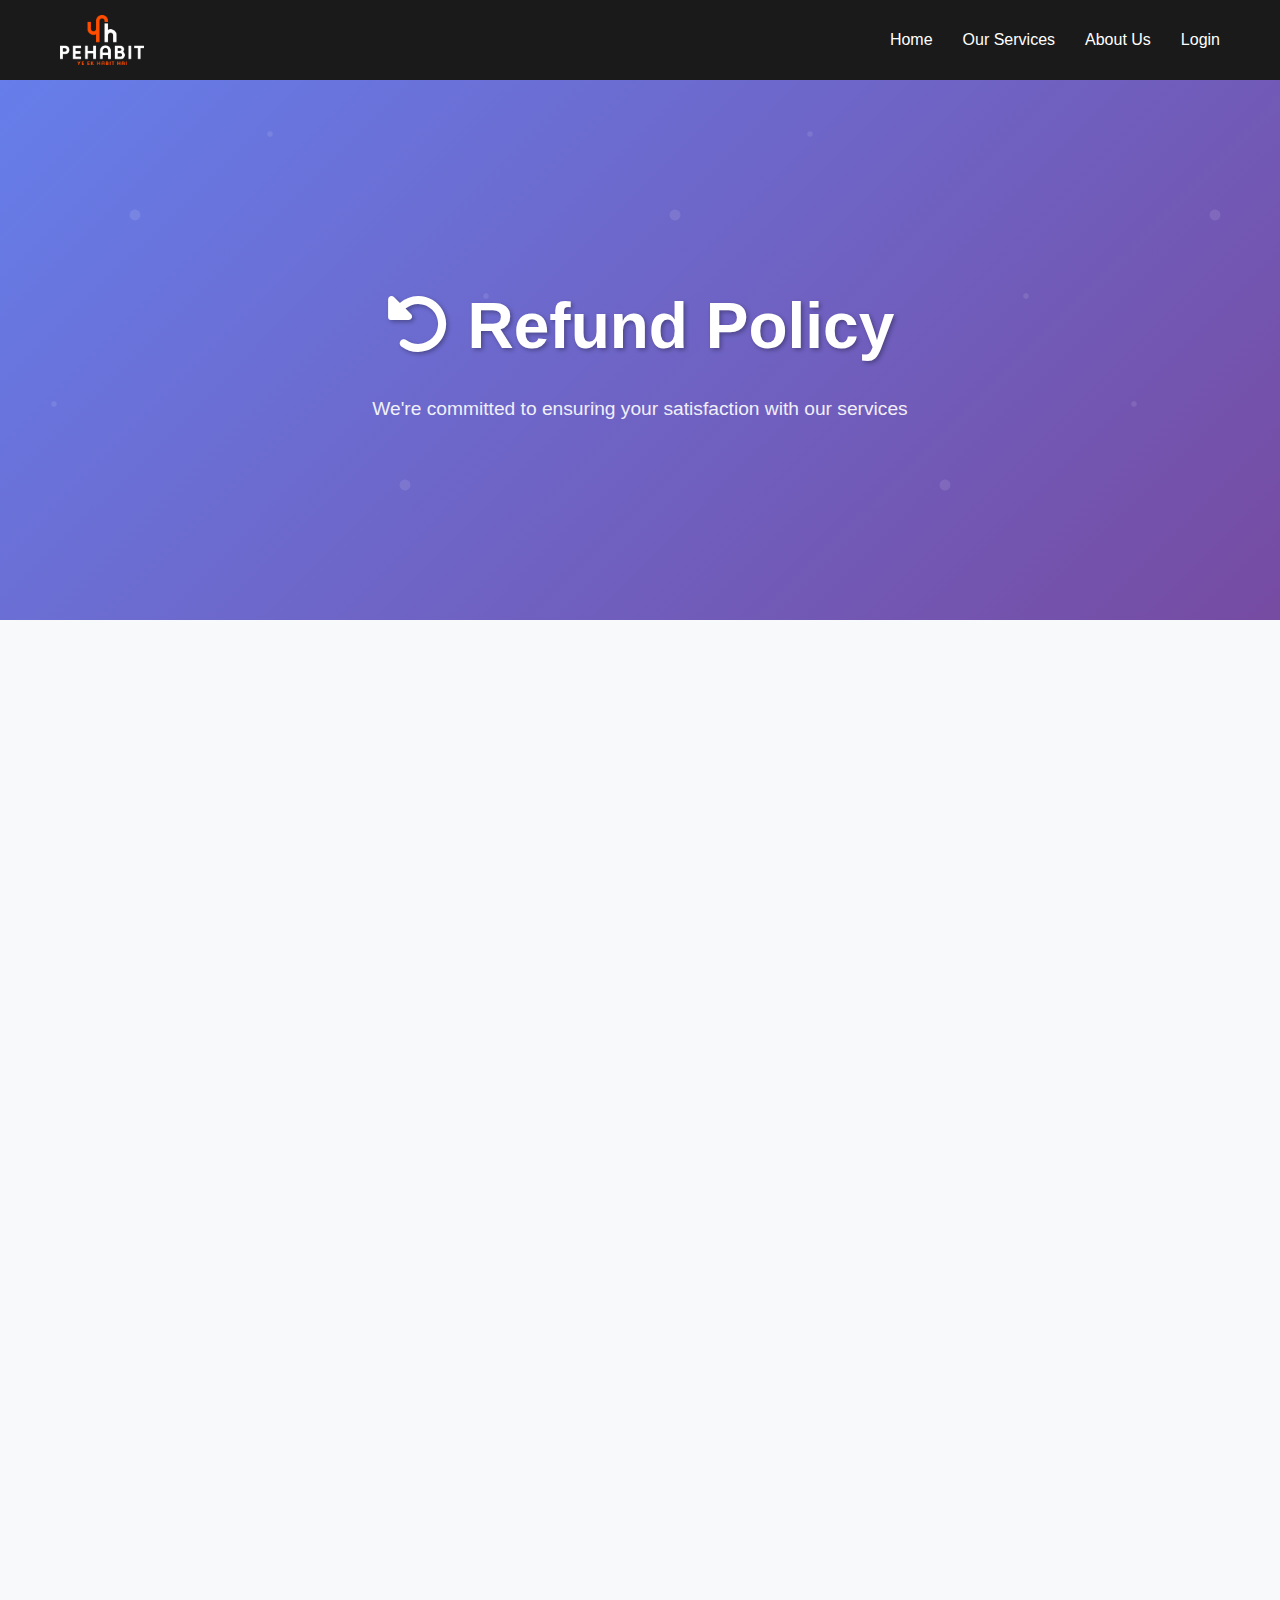
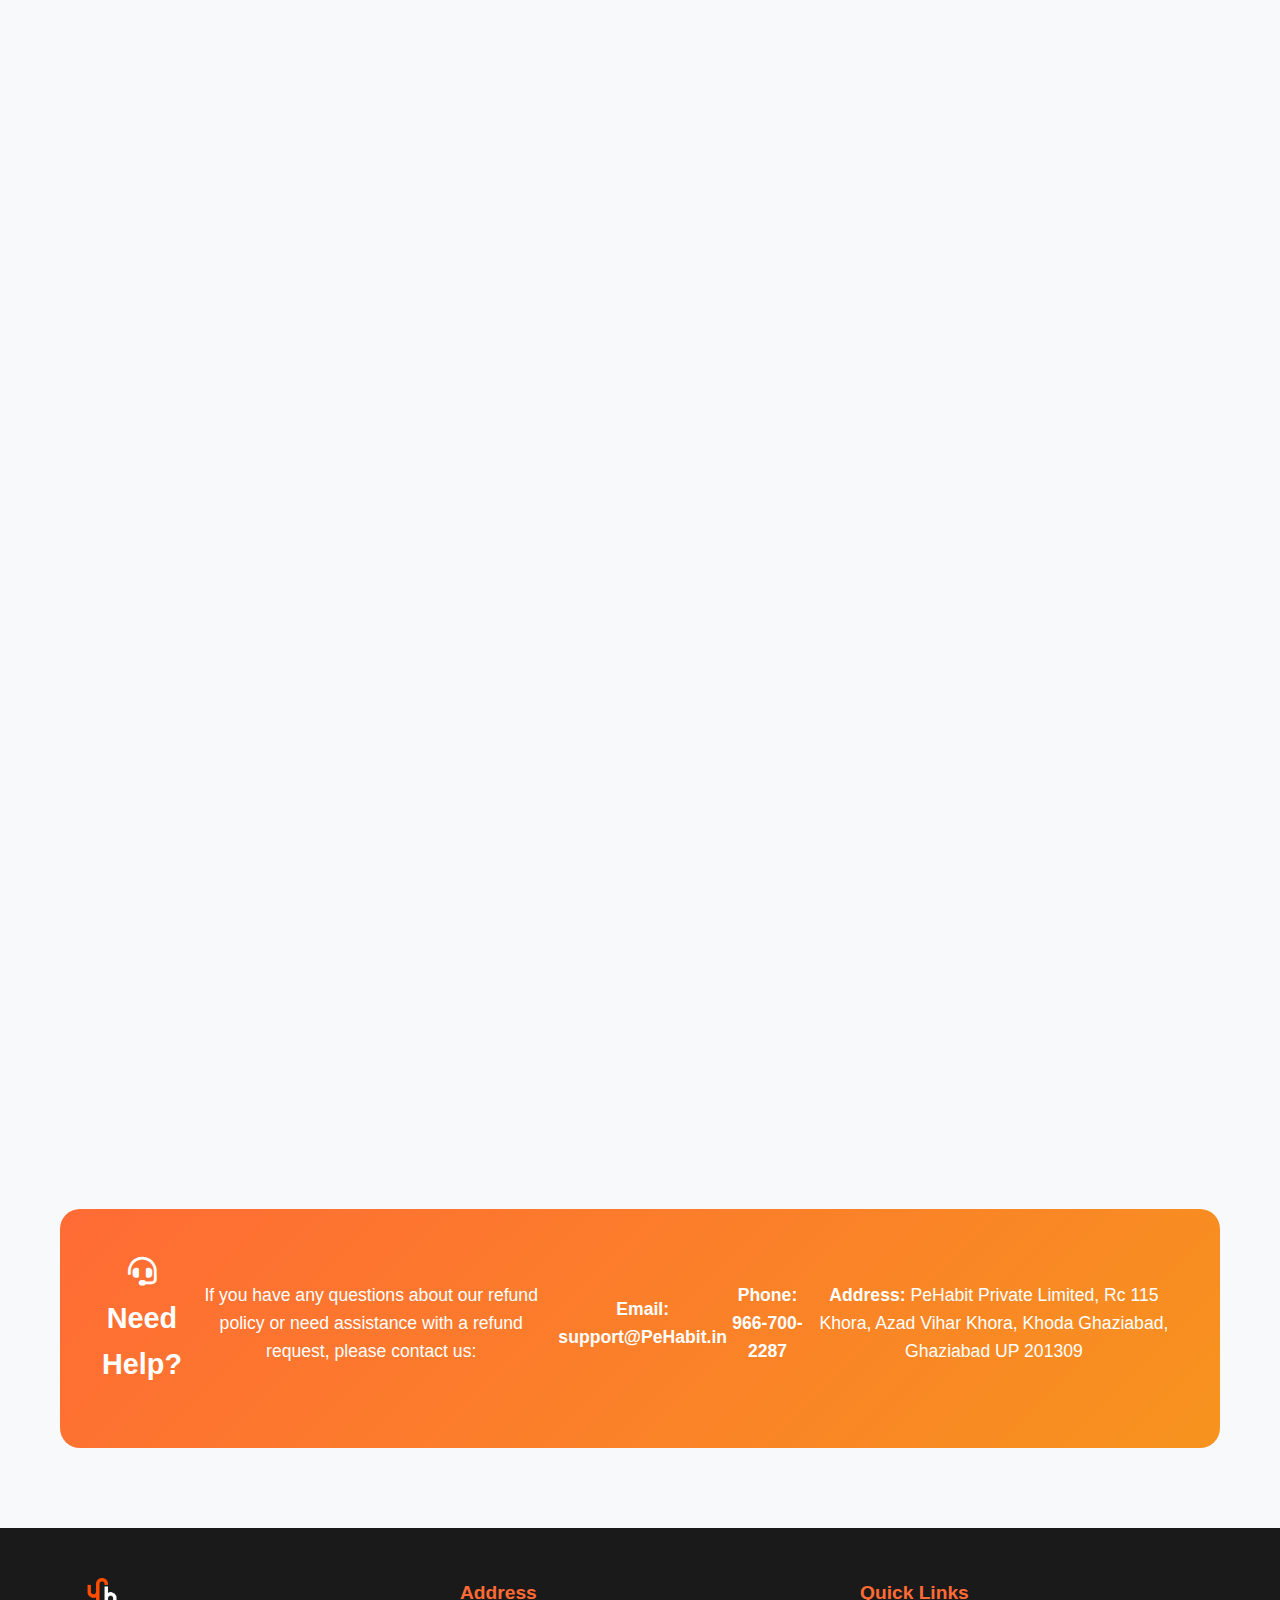
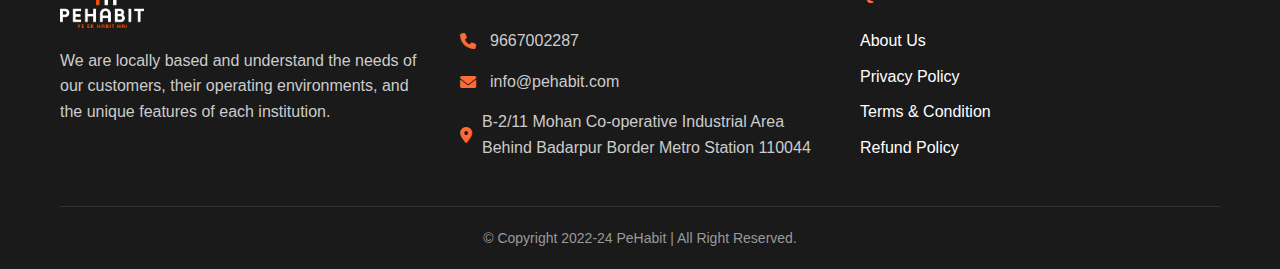
<file: refund-policy.html>
<!DOCTYPE html>
<html lang="en">
<head>
    <meta charset="UTF-8">
    <meta name="viewport" content="width=device-width, initial-scale=1.0">
    <title>Refund Policy - PEHABIT</title>
    <link rel="stylesheet" href="styles.css">
    <link href="https://cdnjs.cloudflare.com/ajax/libs/font-awesome/6.0.0/css/all.min.css" rel="stylesheet">
    <style>
        /* Top Header */
        .top-header {
            background: #ff6b35;
            color: white;
            padding: 1px 0;
            font-size: 8px;
        }

        .top-header .container {
            display: flex;
            justify-content: space-between;
            align-items: center;
        }

        .business-hours, .contact-info {
            display: flex;
            align-items: center;
            gap: 3px;
        }

        /* Responsive Top Header */
        @media (max-width: 768px) {
            .top-header .container {
                flex-direction: column;
                gap: 1px;
                text-align: center;
            }
            
            .business-hours, .contact-info {
                font-size: 6px;
            }
        }

        @media (max-width: 480px) {
            .top-header {
                padding: 0.5px 0;
                font-size: 6px;
            }
            
            .business-hours, .contact-info {
                font-size: 5px;
                gap: 2px;
            }
        }

        .refund-hero {
            background: linear-gradient(135deg, #667eea 0%, #764ba2 100%);
            min-height: 60vh;
            display: flex;
            align-items: center;
            position: relative;
            overflow: hidden;
        }

        .refund-hero::before {
            content: '';
            position: absolute;
            top: 0;
            left: 0;
            right: 0;
            bottom: 0;
            background: url('data:image/svg+xml,<svg xmlns="http://www.w3.org/2000/svg" viewBox="0 0 100 100"><defs><pattern id="grain" width="100" height="100" patternUnits="userSpaceOnUse"><circle cx="25" cy="25" r="1" fill="rgba(255,255,255,0.1)"/><circle cx="75" cy="75" r="1" fill="rgba(255,255,255,0.1)"/><circle cx="50" cy="10" r="0.5" fill="rgba(255,255,255,0.1)"/><circle cx="10" cy="60" r="0.5" fill="rgba(255,255,255,0.1)"/><circle cx="90" cy="40" r="0.5" fill="rgba(255,255,255,0.1)"/></pattern></defs><rect width="100" height="100" fill="url(%23grain)"/></svg>');
            animation: float 20s ease-in-out infinite;
        }

        .refund-hero-content {
            text-align: center;
            color: white;
            position: relative;
            z-index: 10;
        }

        .refund-hero h1 {
            font-size: 4rem;
            margin-bottom: 1rem;
            animation: slideInUp 1s ease-out;
            text-shadow: 2px 2px 4px rgba(0,0,0,0.3);
        }

        .refund-hero p {
            font-size: 1.2rem;
            opacity: 0.9;
            animation: slideInUp 1s ease-out 0.2s both;
        }

        .refund-content {
            padding: 80px 0;
            background: #f8f9fa;
        }

        .refund-section {
            background: white;
            border-radius: 20px;
            padding: 40px;
            margin-bottom: 30px;
            box-shadow: 0 10px 40px rgba(0,0,0,0.1);
            transform: translateY(50px);
            opacity: 0;
            animation: slideInUp 0.8s ease-out forwards;
            position: relative;
            overflow: hidden;
        }

        .refund-section::before {
            content: '';
            position: absolute;
            top: 0;
            left: 0;
            right: 0;
            height: 4px;
            background: linear-gradient(90deg, #667eea, #764ba2);
        }

        .refund-section h2 {
            color: #333;
            font-size: 2rem;
            margin-bottom: 20px;
            position: relative;
        }

        .refund-section h2::after {
            content: '';
            position: absolute;
            bottom: -10px;
            left: 0;
            width: 60px;
            height: 3px;
            background: linear-gradient(90deg, #667eea, #764ba2);
            border-radius: 2px;
        }

        .refund-section h3 {
            color: #667eea;
            font-size: 1.3rem;
            margin: 25px 0 15px 0;
        }

        .refund-section p {
            line-height: 1.8;
            color: #666;
            margin-bottom: 15px;
        }

        .refund-section ul {
            margin: 20px 0;
            padding-left: 20px;
        }

        .refund-section li {
            margin-bottom: 10px;
            line-height: 1.6;
            color: #666;
        }

        .highlight-box {
            background: linear-gradient(135deg, #667eea 0%, #764ba2 100%);
            color: white;
            padding: 25px;
            border-radius: 15px;
            margin: 25px 0;
            position: relative;
            overflow: hidden;
        }

        .highlight-box::before {
            content: '';
            position: absolute;
            top: -50%;
            left: -50%;
            width: 200%;
            height: 200%;
            background: linear-gradient(45deg, transparent, rgba(255,255,255,0.1), transparent);
            animation: shine 3s infinite;
        }

        .contact-info {
            background: linear-gradient(135deg, #ff6b35 0%, #f7931e 100%);
            color: white;
            padding: 40px;
            border-radius: 20px;
            text-align: center;
            margin-top: 40px;
        }

        .contact-info h3 {
            font-size: 1.8rem;
            margin-bottom: 20px;
        }

        .contact-info p {
            font-size: 1.1rem;
            margin-bottom: 10px;
        }

        .contact-info a {
            color: white;
            text-decoration: none;
            font-weight: bold;
        }

        .contact-info a:hover {
            text-decoration: underline;
        }

        @keyframes slideInUp {
            from {
                transform: translateY(50px);
                opacity: 0;
            }
            to {
                transform: translateY(0);
                opacity: 1;
            }
        }

        @keyframes float {
            0%, 100% { transform: translateY(0px) rotate(0deg); }
            33% { transform: translateY(-20px) rotate(1deg); }
            66% { transform: translateY(20px) rotate(-1deg); }
        }

        @keyframes shine {
            0% { transform: translateX(-100%) translateY(-100%) rotate(45deg); }
            100% { transform: translateX(100%) translateY(100%) rotate(45deg); }
        }

        .refund-section:nth-child(1) { animation-delay: 0.1s; }
        .refund-section:nth-child(2) { animation-delay: 0.2s; }
        .refund-section:nth-child(3) { animation-delay: 0.3s; }
        .refund-section:nth-child(4) { animation-delay: 0.4s; }
        .refund-section:nth-child(5) { animation-delay: 0.5s; }

        /* Footer Styles */
        .footer {
            background: #1a1a1a;
            color: white;
            padding: 50px 0 20px;
        }

        .footer-content {
            display: grid;
            grid-template-columns: repeat(auto-fit, minmax(250px, 1fr));
            gap: 40px;
            margin-bottom: 30px;
        }

        .footer-section h4 {
            color: #ff6b35;
            margin-bottom: 20px;
            font-size: 1.2rem;
        }

        .footer-logo {
            display: flex;
            align-items: center;
            gap: 15px;
            margin-bottom: 20px;
        }

        .footer-logo .logo-icon {
            width: 40px;
            height: 40px;
            background: #ff6b35;
            color: white;
            border-radius: 50%;
            display: flex;
            align-items: center;
            justify-content: center;
            font-size: 18px;
            font-weight: bold;
        }

        .footer-logo .logo-text h3 {
            color: white;
            font-size: 24px;
            margin: 0;
        }

        .footer-logo .logo-text p {
            color: white;
            font-size: 10px;
            margin: 0;
        }

        .contact-item {
            display: flex;
            align-items: center;
            gap: 10px;
            margin-bottom: 15px;
        }

        .contact-item i {
            color: #ff6b35;
            width: 20px;
        }

        .footer-section ul {
            list-style: none;
            padding: 0;
        }

        .footer-section ul li {
            margin-bottom: 10px;
        }

        .footer-section ul li a {
            color: white;
            text-decoration: none;
            transition: color 0.3s;
        }

        .footer-section ul li a:hover {
            color: #ff6b35;
        }

        .footer-bottom {
            border-top: 1px solid #333;
            padding-top: 20px;
            text-align: center;
        }

        .footer-bottom p {
            color: #999;
            margin: 0;
        }

        @media (max-width: 768px) {
            .refund-hero h1 {
                font-size: 2.5rem;
            }
            
            .refund-section {
                padding: 25px;
                margin-bottom: 20px;
            }
            
            .refund-section h2 {
                font-size: 1.5rem;
            }

            .footer-content {
                grid-template-columns: 1fr;
                gap: 30px;
            }
        }
    </style>
</head>
<body>


    <!-- Main Navigation -->
    <nav class="main-nav">
        <div class="container">
            <div class="logo">
                <img src="logo.png" alt="Logo" style="height:50px; width:auto;">
            </div>
            <div class="hamburger">
                <span></span>
                <span></span>
                <span></span>
            </div>
            <ul class="nav-links">
                <li><a href="index.html">Home</a></li>
                <li><a href="index.html#services">Our Services</a></li>
                <li><a href="index.html#about">About Us</a></li>
                <li><a href="login.html">Login</a></li>
            </ul>
        </div>
    </nav>

    <!-- Refund Hero Section -->
    <section class="refund-hero">
        <div class="container">
            <div class="refund-hero-content">
                <h1><i class="fas fa-undo-alt"></i> Refund Policy</h1>
                <p>We're committed to ensuring your satisfaction with our services</p>
            </div>
        </div>
    </section>

    <!-- Refund Content -->
    <section class="refund-content">
        <div class="container">
            <div class="refund-section">
                <h2>Refund Policy</h2>
                <p>At PeHabit Private Limited, we strive to provide the best possible service to our customers. We understand that sometimes issues may arise, and we are committed to addressing them fairly and promptly.</p>
                
                <div class="highlight-box">
                    <h3><i class="fas fa-calendar-alt"></i> Last Updated: 25th May, 2022</h3>
                    <p>This refund policy outlines the terms and conditions for refunds on our platform. By using our services, you agree to these terms.</p>
                </div>
            </div>

            <div class="refund-section">
                <h2>Eligibility for Refunds</h2>
                <h3><i class="fas fa-check-circle"></i> When Refunds Are Available</h3>
                <ul>
                    <li><strong>Failed Transactions:</strong> If a transaction fails due to technical issues on our platform</li>
                    <li><strong>Duplicate Charges:</strong> If you are charged multiple times for the same transaction</li>
                    <li><strong>Service Unavailability:</strong> If a service is unavailable due to our system issues</li>
                    <li><strong>Incorrect Amount:</strong> If you are charged an incorrect amount due to our error</li>
                    <li><strong>Unauthorized Transactions:</strong> If a transaction occurs without your authorization</li>
                </ul>

                <h3><i class="fas fa-times-circle"></i> When Refunds Are Not Available</h3>
                <ul>
                    <li>Successful transactions that have been completed</li>
                    <li>Transactions made more than 30 days ago</li>
                    <li>Cases where the service provider has already processed the payment</li>
                    <li>Transactions made using promotional offers or discounts</li>
                    <li>Cases of fraud or misuse of our services</li>
                </ul>
            </div>

            <div class="refund-section">
                <h2>Refund Process</h2>
                <p>Our refund process is designed to be simple and transparent:</p>
                <ol>
                    <li><strong>Submit Request:</strong> Contact our customer support team with your refund request</li>
                    <li><strong>Investigation:</strong> Our team will investigate your request within 24-48 hours</li>
                    <li><strong>Approval:</strong> If approved, we will process the refund to your original payment method</li>
                    <li><strong>Credit:</strong> The refund will be credited to your account within 5-7 business days</li>
                </ol>
            </div>

            <div class="refund-section">
                <h2>How to Request a Refund</h2>
                <h3><i class="fas fa-envelope"></i> Contact Methods</h3>
                <ul>
                    <li><strong>Email:</strong> support@PeHabit.in</li>
                    <li><strong>Phone:</strong> 966-700-2287</li>
                    <li><strong>In-App Support:</strong> Use the support feature in our mobile application</li>
                </ul>

                <h3><i class="fas fa-list-alt"></i> Required Information</h3>
                <ul>
                    <li>Transaction ID or reference number</li>
                    <li>Date and time of the transaction</li>
                    <li>Amount charged</li>
                    <li>Reason for refund request</li>
                    <li>Your contact information</li>
                </ul>
            </div>

            <div class="contact-info">
                <h3><i class="fas fa-headset"></i> Need Help?</h3>
                <p>If you have any questions about our refund policy or need assistance with a refund request, please contact us:</p>
                <p><strong>Email:</strong> <a href="mailto:support@PeHabit.in">support@PeHabit.in</a></p>
                <p><strong>Phone:</strong> <a href="tel:966-700-2287">966-700-2287</a></p>
                <p><strong>Address:</strong> PeHabit Private Limited, Rc 115 Khora, Azad Vihar Khora, Khoda Ghaziabad, Ghaziabad UP 201309</p>
            </div>
        </div>
    </section>

    <!-- Footer -->
    <footer class="footer">
        <div class="container">
            <div class="footer-content">
                <div class="footer-section">
                    <div class="footer-logo">
                        <img src="logo.png" alt="Logo" style="height:50px; width:auto;">
                    </div>
                    <p>We are locally based and understand the needs of our customers, their operating environments, and the unique features of each institution.</p>
                </div>
                
                <div class="footer-section">
                    <h4>Address</h4>
                    <div class="contact-item">
                        <i class="fas fa-phone"></i>
                        <span>9667002287</span>
                    </div>
                    <div class="contact-item">
                        <i class="fas fa-envelope"></i>
                        <span>info@pehabit.com</span>
                    </div>
                    <div class="contact-item">
                        <i class="fas fa-map-marker-alt"></i>
                        <span>B-2/11 Mohan Co-operative Industrial Area Behind Badarpur Border Metro Station 110044</span>
                    </div>
                </div>
                
                <div class="footer-section">
                    <h4>Quick Links</h4>
                    <ul>
                        <li><a href="index.html#about">About Us</a></li>
                        <li><a href="privacy-policy.html">Privacy Policy</a></li>
                        <li><a href="terms-conditions.html">Terms & Condition</a></li>
                        <li><a href="refund-policy.html">Refund Policy</a></li>
                    </ul>
                </div>
            </div>
            
            <div class="footer-bottom">
                <p>&copy; Copyright 2022-24 PeHabit | All Right Reserved.</p>
            </div>
        </div>
    </footer>

    <script src="script.js"></script>
</body>
</html>
</file>
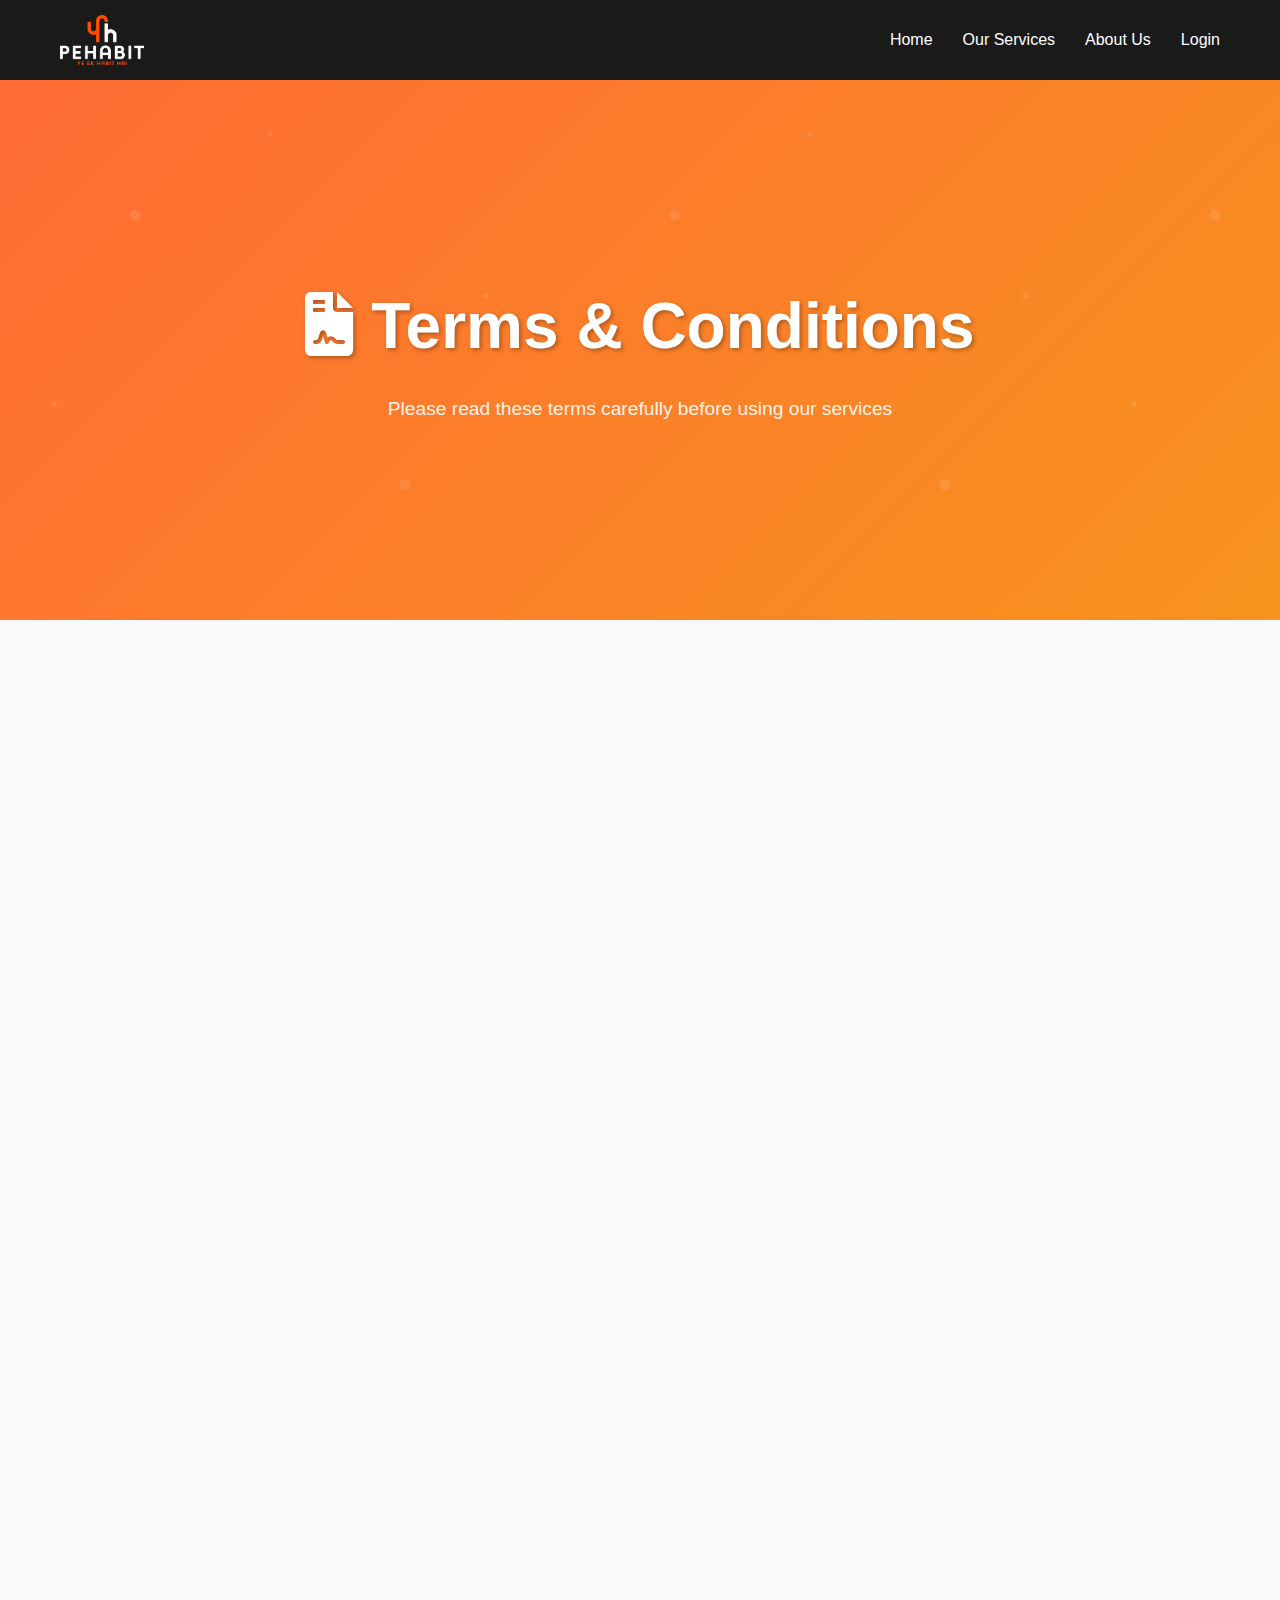
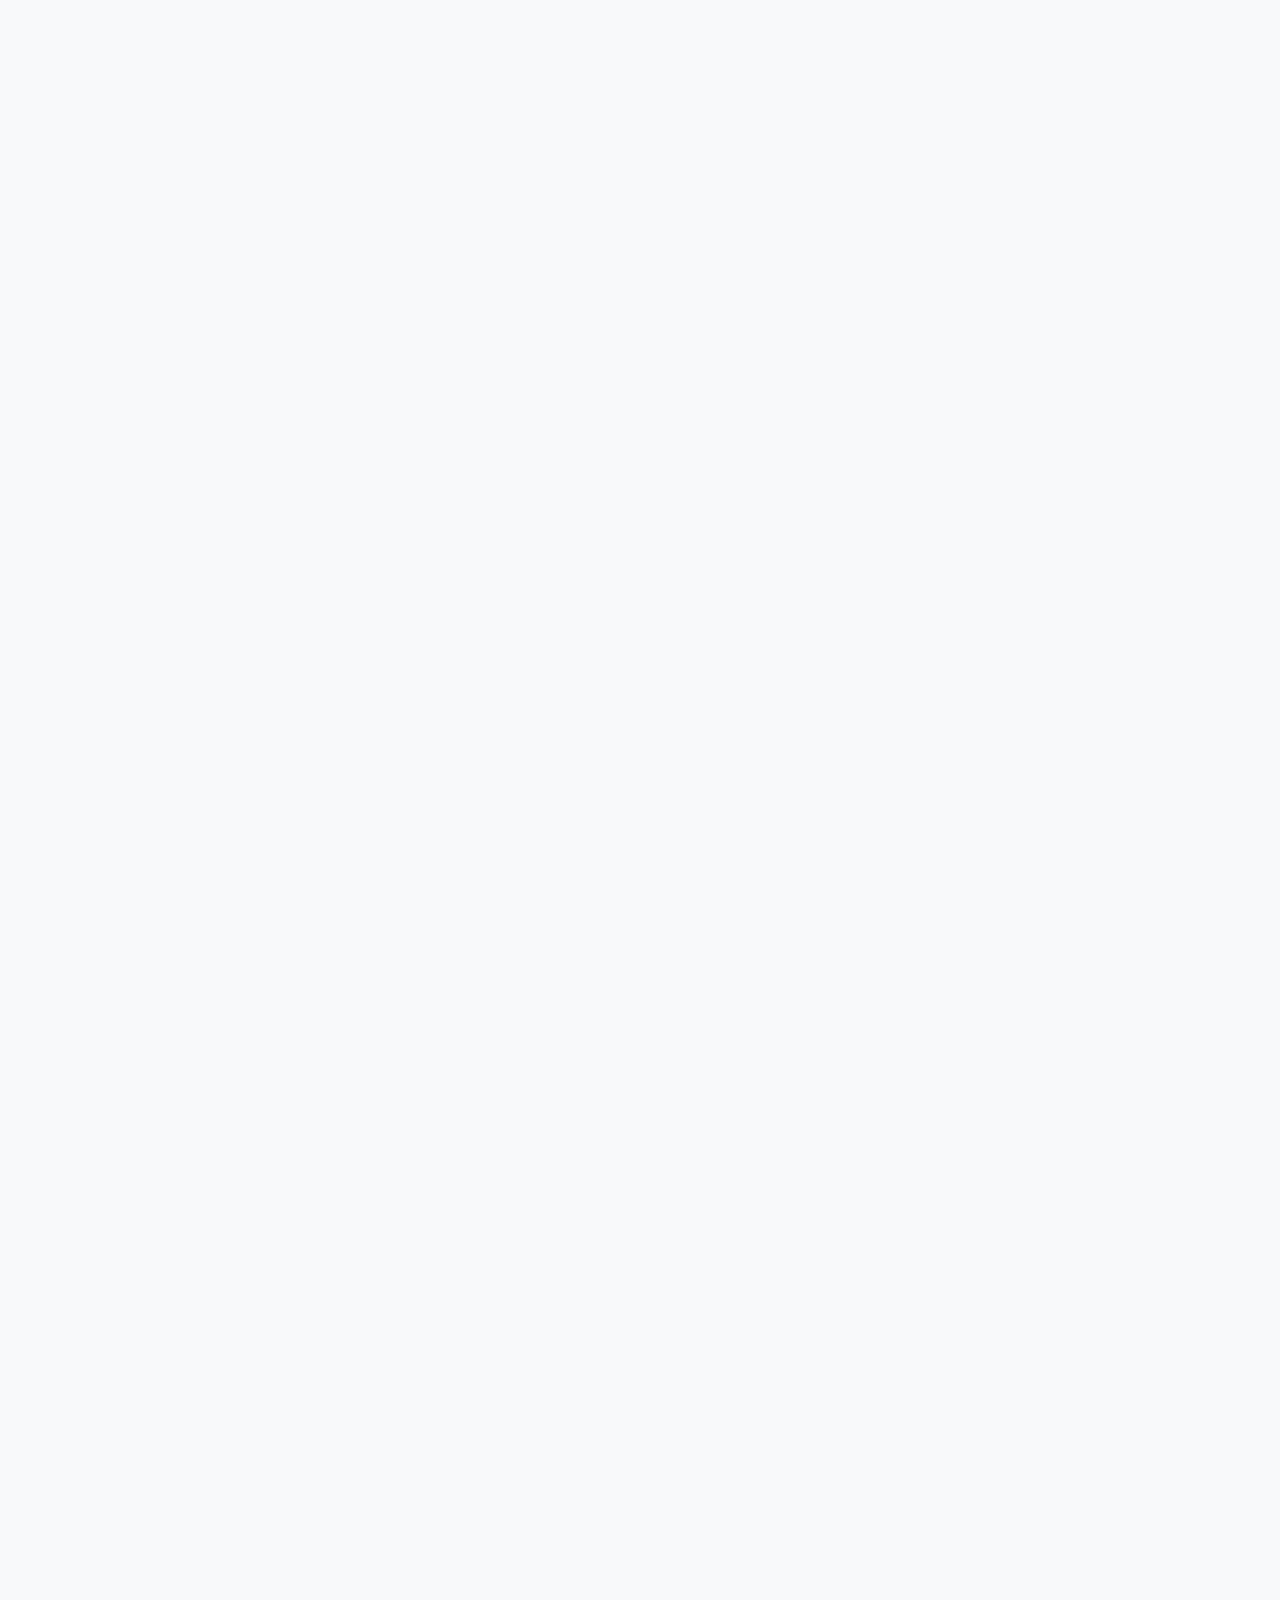
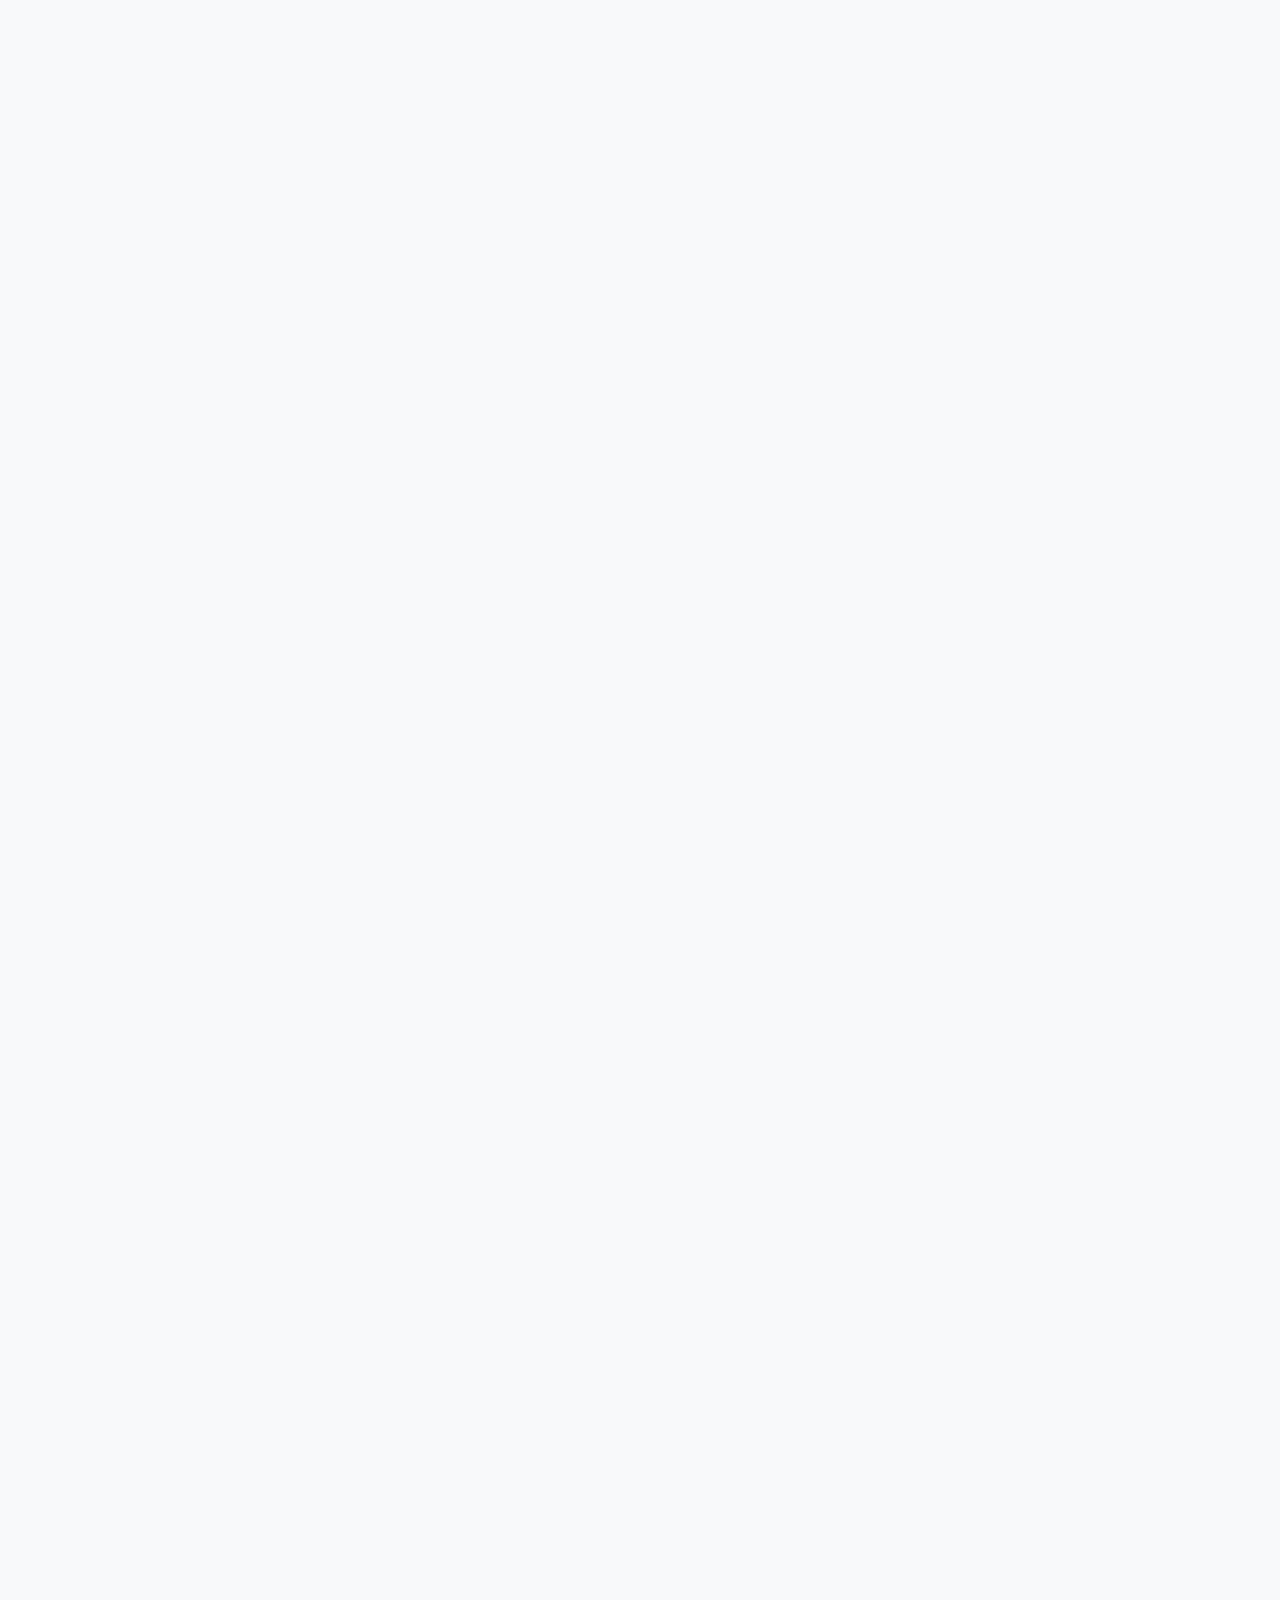
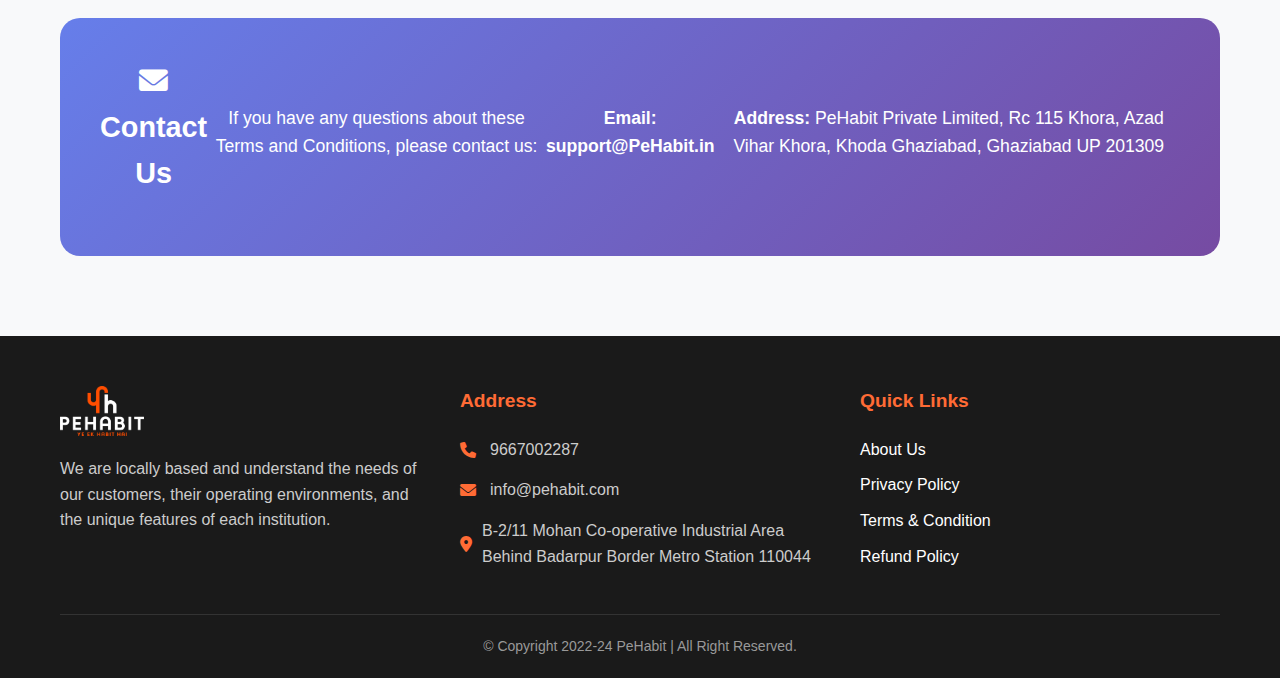
<file: terms-conditions.html>
<!DOCTYPE html>
<html lang="en">
<head>
    <meta charset="UTF-8">
    <meta name="viewport" content="width=device-width, initial-scale=1.0">
    <title>Terms & Conditions - PEHABIT</title>
    <link rel="stylesheet" href="styles.css">
    <link href="https://cdnjs.cloudflare.com/ajax/libs/font-awesome/6.0.0/css/all.min.css" rel="stylesheet">
    <style>
        /* Top Header */
        .top-header {
            background: #ff6b35;
            color: white;
            padding: 1px 0;
            font-size: 8px;
        }

        .top-header .container {
            display: flex;
            justify-content: space-between;
            align-items: center;
        }

        .business-hours, .contact-info {
            display: flex;
            align-items: center;
            gap: 3px;
        }

        /* Responsive Top Header */
        @media (max-width: 768px) {
            .top-header .container {
                flex-direction: column;
                gap: 1px;
                text-align: center;
            }
            
            .business-hours, .contact-info {
                font-size: 6px;
            }
        }

        @media (max-width: 480px) {
            .top-header {
                padding: 0.5px 0;
                font-size: 6px;
            }
            
            .business-hours, .contact-info {
                font-size: 5px;
                gap: 2px;
            }
        }

        /* Terms & Conditions Specific Styles */
        .terms-hero {
            background: linear-gradient(135deg, #ff6b35 0%, #f7931e 100%);
            min-height: 60vh;
            display: flex;
            align-items: center;
            position: relative;
            overflow: hidden;
        }

        .terms-hero::before {
            content: '';
            position: absolute;
            top: 0;
            left: 0;
            right: 0;
            bottom: 0;
            background: url('data:image/svg+xml,<svg xmlns="http://www.w3.org/2000/svg" viewBox="0 0 100 100"><defs><pattern id="grain" width="100" height="100" patternUnits="userSpaceOnUse"><circle cx="25" cy="25" r="1" fill="rgba(255,255,255,0.1)"/><circle cx="75" cy="75" r="1" fill="rgba(255,255,255,0.1)"/><circle cx="50" cy="10" r="0.5" fill="rgba(255,255,255,0.1)"/><circle cx="10" cy="60" r="0.5" fill="rgba(255,255,255,0.1)"/><circle cx="90" cy="40" r="0.5" fill="rgba(255,255,255,0.1)"/></pattern></defs><rect width="100" height="100" fill="url(%23grain)"/></svg>');
            animation: float 20s ease-in-out infinite;
        }

        .terms-hero-content {
            text-align: center;
            color: white;
            position: relative;
            z-index: 10;
        }

        .terms-hero h1 {
            font-size: 4rem;
            margin-bottom: 1rem;
            animation: slideInUp 1s ease-out;
            text-shadow: 2px 2px 4px rgba(0,0,0,0.3);
        }

        .terms-hero p {
            font-size: 1.2rem;
            opacity: 0.9;
            animation: slideInUp 1s ease-out 0.2s both;
        }

        .terms-content {
            padding: 80px 0;
            background: #f8f9fa;
        }

        .terms-section {
            background: white;
            border-radius: 20px;
            padding: 40px;
            margin-bottom: 30px;
            box-shadow: 0 10px 40px rgba(0,0,0,0.1);
            transform: translateY(50px);
            opacity: 0;
            animation: slideInUp 0.8s ease-out forwards;
            position: relative;
            overflow: hidden;
        }

        .terms-section::before {
            content: '';
            position: absolute;
            top: 0;
            left: 0;
            right: 0;
            height: 4px;
            background: linear-gradient(90deg, #ff6b35, #f7931e);
        }

        .terms-section h2 {
            color: #333;
            font-size: 2rem;
            margin-bottom: 20px;
            position: relative;
        }

        .terms-section h2::after {
            content: '';
            position: absolute;
            bottom: -10px;
            left: 0;
            width: 60px;
            height: 3px;
            background: linear-gradient(90deg, #ff6b35, #f7931e);
            border-radius: 2px;
        }

        .terms-section h3 {
            color: #ff6b35;
            font-size: 1.3rem;
            margin: 25px 0 15px 0;
        }

        .terms-section p {
            line-height: 1.8;
            color: #666;
            margin-bottom: 15px;
        }

        .terms-section ul {
            margin: 20px 0;
            padding-left: 20px;
        }

        .terms-section li {
            margin-bottom: 10px;
            line-height: 1.6;
            color: #666;
        }

        .highlight-box {
            background: linear-gradient(135deg, #ff6b35 0%, #f7931e 100%);
            color: white;
            padding: 25px;
            border-radius: 15px;
            margin: 25px 0;
            position: relative;
            overflow: hidden;
        }

        .highlight-box::before {
            content: '';
            position: absolute;
            top: -50%;
            left: -50%;
            width: 200%;
            height: 200%;
            background: linear-gradient(45deg, transparent, rgba(255,255,255,0.1), transparent);
            animation: shine 3s infinite;
        }

        .contact-info {
            background: linear-gradient(135deg, #667eea 0%, #764ba2 100%);
            color: white;
            padding: 40px;
            border-radius: 20px;
            text-align: center;
            margin-top: 40px;
        }

        .contact-info h3 {
            font-size: 1.8rem;
            margin-bottom: 20px;
        }

        .contact-info p {
            font-size: 1.1rem;
            margin-bottom: 10px;
        }

        .contact-info a {
            color: white;
            text-decoration: none;
            font-weight: bold;
        }

        .contact-info a:hover {
            text-decoration: underline;
        }

        /* 3D Animations */
        @keyframes slideInUp {
            from {
                transform: translateY(50px);
                opacity: 0;
            }
            to {
                transform: translateY(0);
                opacity: 1;
            }
        }

        @keyframes float {
            0%, 100% { transform: translateY(0px) rotate(0deg); }
            33% { transform: translateY(-20px) rotate(1deg); }
            66% { transform: translateY(20px) rotate(-1deg); }
        }

        @keyframes shine {
            0% { transform: translateX(-100%) translateY(-100%) rotate(45deg); }
            100% { transform: translateX(100%) translateY(100%) rotate(45deg); }
        }

        .terms-section:nth-child(1) { animation-delay: 0.1s; }
        .terms-section:nth-child(2) { animation-delay: 0.2s; }
        .terms-section:nth-child(3) { animation-delay: 0.3s; }
        .terms-section:nth-child(4) { animation-delay: 0.4s; }
        .terms-section:nth-child(5) { animation-delay: 0.5s; }
        .terms-section:nth-child(6) { animation-delay: 0.6s; }

        /* Footer Styles */
        .footer {
            background: #1a1a1a;
            color: white;
            padding: 50px 0 20px;
        }

        .footer-content {
            display: grid;
            grid-template-columns: repeat(auto-fit, minmax(250px, 1fr));
            gap: 40px;
            margin-bottom: 30px;
        }

        .footer-section h4 {
            color: #ff6b35;
            margin-bottom: 20px;
            font-size: 1.2rem;
        }

        .footer-logo {
            display: flex;
            align-items: center;
            gap: 15px;
            margin-bottom: 20px;
        }

        .footer-logo .logo-icon {
            width: 40px;
            height: 40px;
            background: #ff6b35;
            color: white;
            border-radius: 50%;
            display: flex;
            align-items: center;
            justify-content: center;
            font-size: 18px;
            font-weight: bold;
        }

        .footer-logo .logo-text h3 {
            color: white;
            font-size: 24px;
            margin: 0;
        }

        .footer-logo .logo-text p {
            color: white;
            font-size: 10px;
            margin: 0;
        }

        .contact-item {
            display: flex;
            align-items: center;
            gap: 10px;
            margin-bottom: 15px;
        }

        .contact-item i {
            color: #ff6b35;
            width: 20px;
        }

        .footer-section ul {
            list-style: none;
            padding: 0;
        }

        .footer-section ul li {
            margin-bottom: 10px;
        }

        .footer-section ul li a {
            color: white;
            text-decoration: none;
            transition: color 0.3s;
        }

        .footer-section ul li a:hover {
            color: #ff6b35;
        }

        .footer-bottom {
            border-top: 1px solid #333;
            padding-top: 20px;
            text-align: center;
        }

        .footer-bottom p {
            color: #999;
            margin: 0;
        }

        /* Responsive Design */
        @media (max-width: 768px) {
            .terms-hero h1 {
                font-size: 2.5rem;
            }
            
            .terms-section {
                padding: 25px;
                margin-bottom: 20px;
            }
            
            .terms-section h2 {
                font-size: 1.5rem;
            }

            .footer-content {
                grid-template-columns: 1fr;
                gap: 30px;
            }
        }
    </style>
</head>
<body>


    <!-- Main Navigation -->
    <nav class="main-nav">
        <div class="container">
            <div class="logo">
                <img src="logo.png" alt="Logo" style="height:50px; width:auto;">
            </div>
            <div class="hamburger">
                <span></span>
                <span></span>
                <span></span>
            </div>
            <ul class="nav-links">
                <li><a href="index.html">Home</a></li>
                <li><a href="index.html#services">Our Services</a></li>
                <li><a href="index.html#about">About Us</a></li>
                <li><a href="login.html">Login</a></li>
            </ul>
        </div>
    </nav>

    <!-- Terms Hero Section -->
    <section class="terms-hero">
        <div class="container">
            <div class="terms-hero-content">
                <h1><i class="fas fa-file-contract"></i> Terms & Conditions</h1>
                <p>Please read these terms carefully before using our services</p>
            </div>
        </div>
    </section>

    <!-- Terms Content -->
    <section class="terms-content">
        <div class="container">
            <div class="terms-section">
                <h2>Terms and Conditions</h2>
                <p>Welcome to PeHabit Private Limited. These Terms and Conditions govern your use of our website, mobile application, and services. By accessing or using our services, you agree to be bound by these terms.</p>
                
                <div class="highlight-box">
                    <h3><i class="fas fa-calendar-alt"></i> Last Updated: 25th May, 2022</h3>
                    <p>These terms constitute a legally binding agreement between you and PeHabit Private Limited regarding your use of our services.</p>
                </div>
            </div>

            <div class="terms-section">
                <h2>Acceptance of Terms</h2>
                <h3><i class="fas fa-check-circle"></i> Agreement to Terms</h3>
                <p>By accessing or using our services, you acknowledge that you have read, understood, and agree to be bound by these Terms and Conditions. If you do not agree to these terms, please do not use our services.</p>
                
                <h3><i class="fas fa-user-plus"></i> Eligibility</h3>
                <ul>
                    <li>You must be at least 18 years old to use our services</li>
                    <li>You must have the legal capacity to enter into binding agreements</li>
                    <li>You must provide accurate and complete information when registering</li>
                    <li>You are responsible for maintaining the security of your account</li>
                </ul>
            </div>

            <div class="terms-section">
                <h2>Services Description</h2>
                <h3><i class="fas fa-cogs"></i> What We Provide</h3>
                <p>PeHabit provides digital payment and settlement services, including but not limited to:</p>
                <ul>
                    <li>Mobile and DTH recharge services</li>
                    <li>Bill payment services</li>
                    <li>Money transfer services</li>
                    <li>Digital wallet services</li>
                    <li>Payment gateway services</li>
                </ul>

                <h3><i class="fas fa-exclamation-triangle"></i> Service Availability</h3>
                <p>We strive to provide uninterrupted service, but we do not guarantee that our services will be available at all times. We may suspend or discontinue services for maintenance, updates, or other reasons.</p>
            </div>

            <div class="terms-section">
                <h2>User Responsibilities</h2>
                <h3><i class="fas fa-user-shield"></i> Account Security</h3>
                <ul>
                    <li>You are responsible for maintaining the confidentiality of your account credentials</li>
                    <li>You must notify us immediately of any unauthorized use of your account</li>
                    <li>You are responsible for all activities that occur under your account</li>
                    <li>You must not share your account credentials with others</li>
                </ul>

                <h3><i class="fas fa-handshake"></i> Acceptable Use</h3>
                <p>You agree to use our services only for lawful purposes and in accordance with these terms. You must not:</p>
                <ul>
                    <li>Use our services for any illegal or unauthorized purpose</li>
                    <li>Attempt to gain unauthorized access to our systems</li>
                    <li>Interfere with or disrupt our services</li>
                    <li>Use our services to transmit harmful or malicious content</li>
                </ul>
            </div>

            <div class="terms-section">
                <h2>Payment Terms</h2>
                <h3><i class="fas fa-credit-card"></i> Payment Processing</h3>
                <p>All payments are processed securely through our payment gateway. By making a payment, you authorize us to charge your payment method for the specified amount.</p>

                <div class="highlight-box">
                    <h3><i class="fas fa-shield-alt"></i> Security Measures</h3>
                    <p>We implement industry-standard security measures to protect your payment information. All transactions are encrypted and processed securely.</p>
                </div>

                <h3><i class="fas fa-receipt"></i> Transaction Records</h3>
                <p>We maintain records of all transactions for your reference. You can access your transaction history through your account dashboard.</p>
            </div>

            <div class="terms-section">
                <h2>Privacy and Data Protection</h2>
                <h3><i class="fas fa-lock"></i> Data Collection</h3>
                <p>We collect and process your personal data in accordance with our Privacy Policy. By using our services, you consent to our data collection and processing practices.</p>

                <h3><i class="fas fa-eye"></i> Data Usage</h3>
                <p>We use your data to provide our services, improve user experience, and comply with legal obligations. We do not sell your personal information to third parties.</p>
            </div>

            <div class="terms-section">
                <h2>Limitation of Liability</h2>
                <h3><i class="fas fa-balance-scale"></i> Disclaimer</h3>
                <p>To the maximum extent permitted by law, PeHabit shall not be liable for any indirect, incidental, special, consequential, or punitive damages arising from your use of our services.</p>

                <h3><i class="fas fa-gavel"></i> Maximum Liability</h3>
                <p>Our total liability to you for any claims arising from your use of our services shall not exceed the amount you paid to us in the 12 months preceding the claim.</p>
            </div>

            <div class="terms-section">
                <h2>Termination</h2>
                <h3><i class="fas fa-times-circle"></i> Account Termination</h3>
                <p>We may terminate or suspend your account at any time for violation of these terms or for any other reason at our sole discretion.</p>

                <h3><i class="fas fa-sign-out-alt"></i> Effect of Termination</h3>
                <p>Upon termination, your right to use our services will cease immediately. Any provisions of these terms that by their nature should survive termination shall remain in effect.</p>
            </div>

            <div class="contact-info">
                <h3><i class="fas fa-envelope"></i> Contact Us</h3>
                <p>If you have any questions about these Terms and Conditions, please contact us:</p>
                <p><strong>Email:</strong> <a href="mailto:support@PeHabit.in">support@PeHabit.in</a></p>
                <p><strong>Address:</strong> PeHabit Private Limited, Rc 115 Khora, Azad Vihar Khora, Khoda Ghaziabad, Ghaziabad UP 201309</p>
            </div>
        </div>
    </section>

    <!-- Footer -->
    <footer class="footer">
        <div class="container">
            <div class="footer-content">
                <div class="footer-section">
                    <div class="footer-logo">
                        <img src="logo.png" alt="Logo" style="height:50px; width:auto;">
                    </div>
                    <p>We are locally based and understand the needs of our customers, their operating environments, and the unique features of each institution.</p>
                </div>
                
                <div class="footer-section">
                    <h4>Address</h4>
                    <div class="contact-item">
                        <i class="fas fa-phone"></i>
                        <span>9667002287</span>
                    </div>
                    <div class="contact-item">
                        <i class="fas fa-envelope"></i>
                        <span>info@pehabit.com</span>
                    </div>
                    <div class="contact-item">
                        <i class="fas fa-map-marker-alt"></i>
                        <span>B-2/11 Mohan Co-operative Industrial Area Behind Badarpur Border Metro Station 110044</span>
                    </div>
                </div>
                
                <div class="footer-section">
                    <h4>Quick Links</h4>
                    <ul>
                        <li><a href="index.html#about">About Us</a></li>
                        <li><a href="privacy-policy.html">Privacy Policy</a></li>
                        <li><a href="terms-conditions.html">Terms & Condition</a></li>
                        <li><a href="refund-policy.html">Refund Policy</a></li>
                    </ul>
                </div>
            </div>
            
            <div class="footer-bottom">
                <p>&copy; Copyright 2022-24 PeHabit | All Right Reserved.</p>
            </div>
        </div>
    </footer>

    <script src="script.js"></script>
</body>
</html>
</file>
<file: login.css>
/* Enhanced Login Page Styles - More Eye-catching */
.login-section {
    min-height: 100vh;
    background: linear-gradient(135deg, #0f0f23 0%, #1a1a2e 25%, #16213e 50%, #0f3460 75%, #533483 100%);
    background-size: 400% 400%;
    animation: gradientShift 15s ease infinite;
    display: flex;
    align-items: center;
    justify-content: center;
    padding: 40px 20px;
    position: relative;
    overflow: hidden;
}

@keyframes gradientShift {
    0% { background-position: 0% 50%; }
    50% { background-position: 100% 50%; }
    100% { background-position: 0% 50%; }
}

/* Floating background elements */
.login-section::before {
    content: '';
    position: absolute;
    top: 0;
    left: 0;
    right: 0;
    bottom: 0;
    background: 
        radial-gradient(circle at 20% 80%, rgba(255, 107, 53, 0.1) 0%, transparent 50%),
        radial-gradient(circle at 80% 20%, rgba(255, 140, 66, 0.1) 0%, transparent 50%),
        radial-gradient(circle at 40% 40%, rgba(255, 107, 53, 0.05) 0%, transparent 50%);
    animation: float 20s ease-in-out infinite;
}

@keyframes float {
    0%, 100% { transform: translateY(0px) rotate(0deg); }
    33% { transform: translateY(-20px) rotate(1deg); }
    66% { transform: translateY(20px) rotate(-1deg); }
}

.login-container {
    max-width: 380px;
    width: 100%;
    margin: 0 auto;
    background: rgba(255, 255, 255, 0.95);
    backdrop-filter: blur(20px);
    border-radius: 25px;
    box-shadow: 
        0 25px 80px rgba(0, 0, 0, 0.4),
        0 0 0 1px rgba(255, 255, 255, 0.1),
        inset 0 1px 0 rgba(255, 255, 255, 0.2);
    overflow: hidden;
    animation: slideUpEnhanced 0.8s cubic-bezier(0.175, 0.885, 0.32, 1.275);
    position: relative;
    z-index: 10;
}

@keyframes slideUpEnhanced {
    from {
        opacity: 0;
        transform: translateY(50px) scale(0.9);
    }
    to {
        opacity: 1;
        transform: translateY(0) scale(1);
    }
}

/* Glowing border effect */
.login-container::before {
    content: '';
    position: absolute;
    top: -2px;
    left: -2px;
    right: -2px;
    bottom: -2px;
    background: linear-gradient(45deg, #ff6b35, #ff8c42, #ff6b35, #ff8c42);
    background-size: 400% 400%;
    border-radius: 25px;
    z-index: -1;
    animation: borderGlow 3s ease-in-out infinite;
    opacity: 0.7;
}

@keyframes borderGlow {
    0%, 100% { background-position: 0% 50%; }
    50% { background-position: 100% 50%; }
}

.login-header {
    background: linear-gradient(135deg, #ff6b35 0%, #ff8c42 25%, #ff6b35 50%, #ff8c42 75%, #ff6b35 100%);
    background-size: 300% 300%;
    animation: headerGlow 4s ease-in-out infinite;
    color: white;
    padding: 35px 25px;
    text-align: center;
    position: relative;
    overflow: hidden;
}

@keyframes headerGlow {
    0%, 100% { background-position: 0% 50%; }
    50% { background-position: 100% 50%; }
}

/* Shimmer effect on header */
.login-header::before {
    content: '';
    position: absolute;
    top: 0;
    left: -100%;
    width: 100%;
    height: 100%;
    background: linear-gradient(90deg, transparent, rgba(255, 255, 255, 0.2), transparent);
    animation: shimmer 3s infinite;
}

@keyframes shimmer {
    0% { left: -100%; }
    100% { left: 100%; }
}

.login-logo {
    display: flex;
    align-items: center;
    justify-content: center;
    gap: 15px;
    margin-bottom: 20px;
    animation: logoFloat 3s ease-in-out infinite;
}

@keyframes logoFloat {
    0%, 100% { transform: translateY(0px); }
    50% { transform: translateY(-5px); }
}

.login-logo .logo-icon {
    width: 50px;
    height: 50px;
    background: rgba(255, 255, 255, 0.2);
    border-radius: 50%;
    display: flex;
    align-items: center;
    justify-content: center;
    font-size: 24px;
    font-weight: bold;
    color: white;
    box-shadow: 0 8px 25px rgba(0, 0, 0, 0.2);
    animation: logoPulse 2s ease-in-out infinite;
}

@keyframes logoPulse {
    0%, 100% { transform: scale(1); }
    50% { transform: scale(1.1); }
}

.login-logo h2 {
    font-size: 28px;
    font-weight: bold;
    margin: 0;
    color: white;
    text-shadow: 0 2px 10px rgba(0, 0, 0, 0.3);
    animation: textGlow 2s ease-in-out infinite alternate;
}

@keyframes textGlow {
    from { text-shadow: 0 2px 10px rgba(0, 0, 0, 0.3); }
    to { text-shadow: 0 2px 20px rgba(255, 255, 255, 0.5); }
}

.login-header h3 {
    font-size: 24px;
    font-weight: 700;
    margin: 0 0 12px 0;
    color: white;
    text-shadow: 0 2px 10px rgba(0, 0, 0, 0.3);
}

.login-header p {
    font-size: 16px;
    margin: 0;
    opacity: 0.95;
    color: white;
    font-weight: 300;
}

.login-form {
    padding: 35px 25px;
    background: linear-gradient(135deg, #ffffff 0%, #f8f9fa 100%);
}

.form-group {
    margin-bottom: 25px;
    position: relative;
    animation: formSlideIn 0.6s ease-out forwards;
    opacity: 0;
    transform: translateX(-20px);
}

.form-group:nth-child(1) { animation-delay: 0.1s; }
.form-group:nth-child(2) { animation-delay: 0.2s; }
.form-group:nth-child(3) { animation-delay: 0.3s; }

@keyframes formSlideIn {
    to {
        opacity: 1;
        transform: translateX(0);
    }
}

.form-group label {
    display: flex;
    align-items: center;
    gap: 10px;
    font-size: 14px;
    font-weight: 600;
    color: #333;
    margin-bottom: 8px;
    transition: all 0.3s ease;
}

.form-group label i {
    color: #ff6b35;
    width: 16px;
    font-size: 15px;
    transition: all 0.3s ease;
}

.form-group:hover label i {
    transform: scale(1.2);
    color: #ff8c42;
}

.form-group input {
    width: 100%;
    padding: 15px 20px;
    border: 2px solid #e0e0e0;
    border-radius: 12px;
    font-size: 15px;
    transition: all 0.3s ease;
    background: #f8f9fa;
    box-shadow: 0 2px 10px rgba(0, 0, 0, 0.05);
}

.form-group input:focus {
    outline: none;
    border-color: #ff6b35;
    background: white;
    box-shadow: 
        0 0 0 4px rgba(255, 107, 53, 0.1),
        0 8px 25px rgba(255, 107, 53, 0.15);
    transform: translateY(-2px);
}

.form-group input:hover {
    border-color: #ff8c42;
    transform: translateY(-1px);
    box-shadow: 0 4px 15px rgba(0, 0, 0, 0.1);
}

.password-input {
    position: relative;
}

.toggle-password {
    position: absolute;
    right: 18px;
    top: 50%;
    transform: translateY(-50%);
    background: none;
    border: none;
    color: #666;
    cursor: pointer;
    padding: 6px;
    font-size: 16px;
    transition: all 0.3s ease;
    border-radius: 50%;
}

.toggle-password:hover {
    color: #ff6b35;
    background: rgba(255, 107, 53, 0.1);
    transform: translateY(-50%) scale(1.1);
}

.form-options {
    display: flex;
    justify-content: space-between;
    align-items: center;
    margin-bottom: 30px;
    animation: formSlideIn 0.6s ease-out 0.4s forwards;
    opacity: 0;
    transform: translateX(-20px);
}

.checkbox-container {
    display: flex;
    align-items: center;
    gap: 8px;
    font-size: 13px;
    color: #666;
    cursor: pointer;
    transition: all 0.3s ease;
}

.checkbox-container:hover {
    color: #ff6b35;
}

.checkbox-container input[type="checkbox"] {
    width: auto;
    margin: 0;
}

.checkmark {
    width: 18px;
    height: 18px;
    border: 2px solid #ddd;
    border-radius: 5px;
    display: inline-block;
    position: relative;
    transition: all 0.3s ease;
    background: white;
}

.checkbox-container input[type="checkbox"]:checked + .checkmark {
    background: linear-gradient(135deg, #ff6b35, #ff8c42);
    border-color: #ff6b35;
    transform: scale(1.1);
}

.checkbox-container input[type="checkbox"]:checked + .checkmark::after {
    content: '✓';
    position: absolute;
    top: 50%;
    left: 50%;
    transform: translate(-50%, -50%);
    color: white;
    font-size: 12px;
    font-weight: bold;
}

.forgot-link {
    color: #ff6b35;
    text-decoration: none;
    font-size: 13px;
    font-weight: 500;
    transition: all 0.3s ease;
    padding: 4px 8px;
    border-radius: 15px;
}

.forgot-link:hover {
    color: #ff8c42;
    background: rgba(255, 107, 53, 0.1);
    text-decoration: none;
}

.login-btn {
    width: 100%;
    background: linear-gradient(135deg, #ff6b35 0%, #ff8c42 50%, #ff6b35 100%);
    background-size: 200% 200%;
    animation: buttonGlow 3s ease-in-out infinite;
    color: white;
    border: none;
    padding: 16px 20px;
    border-radius: 12px;
    font-size: 16px;
    font-weight: 700;
    cursor: pointer;
    transition: all 0.3s ease;
    display: flex;
    align-items: center;
    justify-content: center;
    gap: 10px;
    margin-bottom: 30px;
    box-shadow: 0 8px 25px rgba(255, 107, 53, 0.3);
    position: relative;
    overflow: hidden;
}

@keyframes buttonGlow {
    0%, 100% { background-position: 0% 50%; }
    50% { background-position: 100% 50%; }
}

.login-btn::before {
    content: '';
    position: absolute;
    top: 0;
    left: -100%;
    width: 100%;
    height: 100%;
    background: linear-gradient(90deg, transparent, rgba(255, 255, 255, 0.2), transparent);
    transition: left 0.5s;
}

.login-btn:hover::before {
    left: 100%;
}

.login-btn:hover {
    transform: translateY(-3px);
    box-shadow: 0 15px 35px rgba(255, 107, 53, 0.4);
}

.login-btn:active {
    transform: translateY(-1px);
}

.divider {
    text-align: center;
    margin: 30px 0;
    position: relative;
    animation: formSlideIn 0.6s ease-out 0.5s forwards;
    opacity: 0;
    transform: translateX(-20px);
}

.divider::before {
    content: '';
    position: absolute;
    top: 50%;
    left: 0;
    right: 0;
    height: 2px;
    background: linear-gradient(90deg, transparent, #e0e0e0, transparent);
}

.divider span {
    background: white;
    padding: 0 20px;
    color: #666;
    font-size: 14px;
    font-weight: 500;
}

.social-login {
    display: flex;
    flex-direction: column;
    gap: 12px;
    margin-bottom: 30px;
    animation: formSlideIn 0.6s ease-out 0.6s forwards;
    opacity: 0;
    transform: translateX(-20px);
}

.social-btn {
    width: 100%;
    padding: 14px 18px;
    border: 2px solid #e0e0e0;
    border-radius: 10px;
    background: white;
    color: #333;
    font-size: 15px;
    font-weight: 600;
    cursor: pointer;
    transition: all 0.3s ease;
    display: flex;
    align-items: center;
    justify-content: center;
    gap: 10px;
    position: relative;
    overflow: hidden;
}

.social-btn::before {
    content: '';
    position: absolute;
    top: 0;
    left: -100%;
    width: 100%;
    height: 100%;
    background: linear-gradient(90deg, transparent, rgba(255, 107, 53, 0.1), transparent);
    transition: left 0.5s;
}

.social-btn:hover::before {
    left: 100%;
}

.social-btn:hover {
    border-color: #ff6b35;
    transform: translateY(-2px);
    box-shadow: 0 8px 20px rgba(0, 0, 0, 0.1);
}

.social-btn.google:hover {
    border-color: #db4437;
    color: #db4437;
    background: rgba(219, 68, 55, 0.05);
}

.social-btn.facebook:hover {
    border-color: #4267B2;
    color: #4267B2;
    background: rgba(66, 103, 178, 0.05);
}

.social-btn i {
    font-size: 18px;
    transition: transform 0.3s ease;
}

.social-btn:hover i {
    transform: scale(1.2);
}

.register-link {
    text-align: center;
    animation: formSlideIn 0.6s ease-out 0.7s forwards;
    opacity: 0;
    transform: translateX(-20px);
}

.register-link p {
    color: #666;
    font-size: 14px;
    margin: 0;
}

.register-link a {
    color: #ff6b35;
    text-decoration: none;
    font-weight: 600;
    transition: all 0.3s ease;
    padding: 4px 8px;
    border-radius: 15px;
}

.register-link a:hover {
    color: #ff8c42;
    background: rgba(255, 107, 53, 0.1);
    text-decoration: none;
}

/* Enhanced Form Validation Styles */
.form-group.error input {
    border-color: #dc3545;
    background: #fff5f5;
    animation: shake 0.5s ease-in-out;
}

@keyframes shake {
    0%, 100% { transform: translateX(0); }
    25% { transform: translateX(-5px); }
    75% { transform: translateX(5px); }
}

.form-group.error .error-message {
    color: #dc3545;
    font-size: 12px;
    margin-top: 6px;
    display: block;
    animation: slideDown 0.3s ease-out;
}

@keyframes slideDown {
    from {
        opacity: 0;
        transform: translateY(-10px);
    }
    to {
        opacity: 1;
        transform: translateY(0);
    }
}

.form-group.success input {
    border-color: #28a745;
    background: #f8fff9;
    animation: successPulse 0.5s ease-out;
}

@keyframes successPulse {
    0% { transform: scale(1); }
    50% { transform: scale(1.02); }
    100% { transform: scale(1); }
}

/* Enhanced Loading State */
.login-btn.loading {
    opacity: 0.8;
    cursor: not-allowed;
    background: linear-gradient(135deg, #ccc 0%, #ddd 100%);
}

.login-btn.loading i {
    animation: spin 1s linear infinite;
}

@keyframes spin {
    0% { transform: rotate(0deg); }
    100% { transform: rotate(360deg); }
}

/* Enhanced Responsive Design */
@media (max-width: 768px) {
    .login-container {
        margin: 20px;
        max-width: 340px;
    }
    
    .login-header {
        padding: 30px 20px;
    }
    
    .login-form {
        padding: 30px 20px;
    }
    
    .form-options {
        flex-direction: column;
        gap: 15px;
        align-items: flex-start;
    }
}

@media (max-width: 480px) {
    .login-container {
        max-width: 300px;
        margin: 15px;
    }
    
    .login-header {
        padding: 25px 15px;
    }
    
    .login-form {
        padding: 25px 15px;
    }
    
    .login-logo h2 {
        font-size: 24px;
    }
    
    .login-header h3 {
        font-size: 20px;
    }
    
    .form-group input {
        padding: 14px 18px;
    }
    
    .login-btn {
        padding: 14px 18px;
        font-size: 15px;
    }
}

/* Enhanced Success/Error Messages */
.message {
    padding: 15px 20px;
    border-radius: 12px;
    margin-bottom: 20px;
    font-size: 14px;
    font-weight: 500;
    animation: messageSlideIn 0.5s ease-out;
    box-shadow: 0 4px 15px rgba(0, 0, 0, 0.1);
}

@keyframes messageSlideIn {
    from {
        opacity: 0;
        transform: translateY(-20px);
    }
    to {
        opacity: 1;
        transform: translateY(0);
    }
}

.message.success {
    background: linear-gradient(135deg, #d4edda 0%, #c3e6cb 100%);
    color: #155724;
    border: 1px solid #c3e6cb;
    border-left: 4px solid #28a745;
}

.message.error {
    background: linear-gradient(135deg, #f8d7da 0%, #f5c6cb 100%);
    color: #721c24;
    border: 1px solid #f5c6cb;
    border-left: 4px solid #dc3545;
}

.message.info {
    background: linear-gradient(135deg, #d1ecf1 0%, #bee5eb 100%);
    color: #0c5460;
    border: 1px solid #bee5eb;
    border-left: 4px solid #17a2b8;
}
</file>
<file: styles.css>
/* Reset and Base Styles */
* {
    margin: 0;
    padding: 0;
    box-sizing: border-box;
}

body {
    font-family: 'Arial', sans-serif;
    line-height: 1.6;
    color: #333;
}

.container {
    max-width: 1200px;
    margin: 0 auto;
    padding: 0 20px;
}

/* Top Header */
.top-header {
    background: #ff6b35;
    color: white;
    padding: 4px 0;
    font-size: 14px;
}

.top-header .container {
    display: flex;
    justify-content: space-between;
    align-items: center;
}

.business-hours, .contact-info {
    display: flex;
    align-items: center;
    gap: 8px;
}

/* Responsive Top Header */
@media (max-width: 768px) {
    .top-header .container {
        flex-direction: column;
        gap: 5px;
        text-align: center;
    }
    
    .business-hours, .contact-info {
        font-size: 12px;
    }
}

@media (max-width: 480px) {
    .top-header {
        padding: 5px 0;
        font-size: 12px;
    }
    
    .business-hours, .contact-info {
        font-size: 11px;
        gap: 5px;
    }
}

/* Main Navigation */
.main-nav {
    background: #1a1a1a;
    padding: 15px 0;
    position: sticky;
    top: 0;
    z-index: 100;
}

.main-nav .container {
    display: flex;
    justify-content: space-between;
    align-items: center;
}

.logo {
    display: flex;
    align-items: center;
    gap: 15px;
}

.logo-icon {
    width: 50px;
    height: 50px;
    background: #ff6b35;
    color: white;
    border-radius: 50%;
    display: flex;
    align-items: center;
    justify-content: center;
    font-size: 24px;
    font-weight: bold;
}

.logo-text h1 {
    color: white;
    font-size: 28px;
    font-weight: bold;
    margin: 0;
}

.logo-text p {
    color: white;
    font-size: 12px;
    margin: 0;
}

.nav-links {
    display: flex;
    list-style: none;
    gap: 30px;
}

.nav-links a {
    color: white;
    text-decoration: none;
    font-size: 16px;
    font-weight: 500;
    padding: 10px 0;
    position: relative;
    transition: color 0.3s;
}

.nav-links a:hover,
.nav-links a.active {
    color: #ff6b35;
}

.nav-links a.active::after {
    content: '';
    position: absolute;
    bottom: 0;
    left: 0;
    width: 100%;
    height: 3px;
    background: #ff6b35;
}

/* Hamburger Menu */
.hamburger {
    display: none;
    flex-direction: column;
    cursor: pointer;
    padding: 8px 6px;
    background: white;
    border-radius: 8px;
    box-shadow: 0 3px 10px rgba(0, 0, 0, 0.15);
    transition: all 0.3s ease;
    position: absolute;
    top: 12px;
    right: 15px;
    z-index: 1001;
    border: 1px solid #e0e0e0;
}

.hamburger:hover {
    background: #f8f9fa;
    box-shadow: 0 5px 15px rgba(0, 0, 0, 0.2);
    transform: scale(1.05);
}

.hamburger span {
    width: 18px;
    height: 2px;
    background: #333;
    margin: 2px 0;
    transition: 0.3s ease;
    border-radius: 1px;
    display: block;
}

/* Responsive Navigation */
@media (max-width: 768px) {
    .main-nav .container {
        position: relative;
    }
    
    .hamburger {
        display: flex;
    }
    
    .nav-links {
        position: fixed;
        top: 0;
        right: -100%;
        width: 70%;
        height: 100vh;
        background: white;
        flex-direction: column;
        justify-content: flex-start;
        align-items: center;
        padding-top: 80px;
        transition: 0.3s ease-in-out;
        z-index: 1000;
        box-shadow: -5px 0 15px rgba(0, 0, 0, 0.1);
    }
    
    .nav-links.active {
        right: 0;
    }
    
    .nav-links li {
        margin: 20px 0;
    }
    
    .nav-links a {
        font-size: 18px;
        padding: 15px 20px;
        display: block;
        width: 100%;
        text-align: center;
        color: #333;
        font-weight: 500;
        transition: all 0.3s ease;
    }
    
    .nav-links a.active::after {
        display: none;
    }
    
    .nav-links a:hover,
    .nav-links a.active {
        background: #ff6b35;
        color: white;
        border-radius: 5px;
        transform: translateX(5px);
    }
    
    /* Hamburger Animation */
    .hamburger.active {
        background: #ff6b35;
        border-color: #ff6b35;
    }
    
    .hamburger.active span {
        background: white;
    }
    
    .hamburger.active span:nth-child(1) {
        transform: rotate(-45deg) translate(-4px, 5px);
    }
    
    .hamburger.active span:nth-child(2) {
        opacity: 0;
        transform: scale(0);
    }
    
    .hamburger.active span:nth-child(3) {
        transform: rotate(45deg) translate(-4px, -5px);
    }
    
    /* Logo adjustments for mobile */
    .logo-text h1 {
        font-size: 24px;
    }
    
    .logo-text p {
        font-size: 10px;
    }
    
    .logo-icon {
        width: 40px;
        height: 40px;
        font-size: 20px;
    }
}

@media (max-width: 480px) {
    .nav-links {
        width: 85%;
    }
    
    .logo-text h1 {
        font-size: 20px;
    }
    
    .logo-text p {
        font-size: 9px;
    }
    
    .logo-icon {
        width: 35px;
        height: 35px;
        font-size: 18px;
    }
    
    .nav-links a {
        font-size: 16px;
        padding: 12px 15px;
    }
}

/* Hero Section */
.hero {
    min-height: 100vh;
    position: relative;
    overflow: hidden;
}

.hero-slider {
    position: relative;
    width: 100%;
    height: 100vh;
}

.hero-slide {
    position: absolute;
    top: 0;
    left: 0;
    width: 100%;
    height: 100%;
    opacity: 0;
    transform: translateX(100%);
    transition: all 0.8s cubic-bezier(0.4, 0, 0.2, 1);
    display: flex;
    align-items: center;
}

.hero-slide.active {
    opacity: 1;
    transform: translateX(0);
}

.hero-slide.prev {
    transform: translateX(-100%);
}

.slide-background {
    position: absolute;
    top: 0;
    left: 0;
    width: 100%;
    height: 100%;
    z-index: 1;
}

.slide-image {
    width: 100%;
    height: 100%;
    object-fit: cover;
    filter: brightness(0.3) contrast(1.2);
}

.slide-overlay {
    position: absolute;
    top: 0;
    left: 0;
    width: 100%;
    height: 100%;
    background: linear-gradient(135deg, rgba(15, 15, 35, 0.8) 0%, rgba(26, 26, 46, 0.7) 25%, rgba(22, 33, 62, 0.6) 50%, rgba(15, 52, 96, 0.7) 75%, rgba(83, 52, 131, 0.8) 100%);
    z-index: 2;
}

@keyframes gradientShift {
    0% { background-position: 0% 50%; }
    50% { background-position: 100% 50%; }
    100% { background-position: 0% 50%; }
}

.hero .container {
    display: flex;
    flex-direction: column;
    align-items: center;
    text-align: center;
    position: relative;
    z-index: 10;
    max-width: 800px;
}

.hero-content {
    animation: slideInUp 1s ease-out 0.3s both;
}

.slide-title {
    color: #ff6b35;
    font-size: 28px;
    margin-bottom: 25px;
    text-transform: uppercase;
    font-weight: 700;
    letter-spacing: 2px;
    animation: slideInUp 1s ease-out 0.4s both;
}

.slide-heading {
    color: white;
    font-size: 56px;
    font-weight: 900;
    margin-bottom: 25px;
    line-height: 1.1;
    text-shadow: 0 4px 20px rgba(0, 0, 0, 0.5);
    animation: slideInUp 1s ease-out 0.5s both;
}

.slide-description {
    color: #e0e0e0;
    font-size: 20px;
    margin-bottom: 40px;
    line-height: 1.6;
    animation: slideInUp 1s ease-out 0.6s both;
}

.hero-content h2 {
    color: #ff6b35;
    font-size: 28px;
    margin-bottom: 25px;
    text-transform: uppercase;
    font-weight: 700;
    letter-spacing: 2px;
    animation: slideInUp 1s ease-out;
}

.hero-content h1 {
    color: white;
    font-size: 56px;
    font-weight: 900;
    margin-bottom: 25px;
    line-height: 1.1;
    text-shadow: 0 4px 20px rgba(0, 0, 0, 0.5);
    animation: slideInUp 1s ease-out 0.2s both;
}

.hero-content p {
    color: #e0e0e0;
    font-size: 20px;
    margin-bottom: 40px;
    line-height: 1.6;
    animation: slideInUp 1s ease-out 0.4s both;
}

.hero-buttons {
    display: flex;
    justify-content: center;
    align-items: center;
    gap: 20px;
    animation: slideInUp 1s ease-out 0.6s both;
}

.btn {
    padding: 16px 30px;
    border-radius: 50px;
    text-decoration: none;
    font-weight: 600;
    font-size: 16px;
    display: flex;
    align-items: center;
    gap: 10px;
    transition: all 0.3s cubic-bezier(0.175, 0.885, 0.32, 1.275);
    position: relative;
    overflow: hidden;
}

.btn::before {
    content: '';
    position: absolute;
    top: 0;
    left: -100%;
    width: 100%;
    height: 100%;
    background: linear-gradient(90deg, transparent, rgba(255, 255, 255, 0.2), transparent);
    transition: left 0.5s;
}

.btn:hover::before {
    left: 100%;
}

.btn-primary {
    background: linear-gradient(135deg, #ff6b35 0%, #ff8c42 100%);
    color: white;
    box-shadow: 0 10px 30px rgba(255, 107, 53, 0.4);
}

.btn-primary:hover {
    transform: translateY(-5px);
    box-shadow: 0 20px 40px rgba(255, 107, 53, 0.6);
}

.btn-secondary {
    background: transparent;
    color: white;
    border: 2px solid rgba(255, 255, 255, 0.3);
    backdrop-filter: blur(10px);
}

.btn-secondary:hover {
    background: rgba(255, 255, 255, 0.1);
    border-color: rgba(255, 255, 255, 0.5);
    transform: translateY(-5px);
}

.hero-background {
    position: absolute;
    top: 0;
    left: 0;
    right: 0;
    bottom: 0;
    z-index: 1;
}

.floating-shapes {
    position: relative;
    width: 100%;
    height: 100%;
}

.shape {
    position: absolute;
    border-radius: 50%;
    background: linear-gradient(135deg, rgba(255, 107, 53, 0.1), rgba(255, 140, 66, 0.1));
    animation: floatShape 20s linear infinite;
    filter: blur(1px);
}

.shape::before {
    content: '';
    position: absolute;
    top: -2px;
    left: -2px;
    right: -2px;
    bottom: -2px;
    border-radius: 50%;
    background: linear-gradient(45deg, rgba(255, 107, 53, 0.3), rgba(255, 140, 66, 0.3));
    animation: pulseGlow 3s ease-in-out infinite;
}

@keyframes pulseGlow {
    0%, 100% { transform: scale(1); opacity: 0.3; }
    50% { transform: scale(1.2); opacity: 0.6; }
}

.shape-1 {
    width: 100px;
    height: 100px;
    top: 20%;
    left: 10%;
    animation-duration: 25s;
}

.shape-2 {
    width: 150px;
    height: 150px;
    top: 60%;
    right: 15%;
    animation-duration: 30s;
}

.shape-3 {
    width: 80px;
    height: 80px;
    top: 80%;
    left: 20%;
    animation-duration: 20s;
}

.shape-4 {
    width: 120px;
    height: 120px;
    top: 30%;
    right: 30%;
    animation-duration: 35s;
}

@keyframes floatShape {
    0% {
        transform: translateY(0px) rotate(0deg);
        opacity: 0.3;
    }
    50% {
        opacity: 0.6;
    }
    100% {
        transform: translateY(-100vh) rotate(360deg);
        opacity: 0.3;
    }
}

@keyframes slideInUp {
    from {
        opacity: 0;
        transform: translateY(50px);
    }
    to {
        opacity: 1;
        transform: translateY(0);
    }
}

@keyframes slideInFromRight {
    from {
        opacity: 0;
        transform: translateX(100px);
    }
    to {
        opacity: 1;
        transform: translateX(0);
    }
}

@keyframes slideInFromLeft {
    from {
        opacity: 0;
        transform: translateX(-100px);
    }
    to {
        opacity: 1;
        transform: translateX(0);
    }
}

@keyframes fadeInScale {
    from {
        opacity: 0;
        transform: scale(0.8);
    }
    to {
        opacity: 1;
        transform: scale(1);
    }
}

/* Enhanced slide transitions */
.hero-slide {
    position: absolute;
    top: 0;
    left: 0;
    width: 100%;
    height: 100%;
    opacity: 0;
    transform: translateX(100%);
    transition: all 1s cubic-bezier(0.4, 0, 0.2, 1);
    display: flex;
    align-items: center;
}

.hero-slide.active {
    opacity: 1;
    transform: translateX(0);
    animation: fadeInScale 0.8s ease-out;
}

.hero-slide.prev {
    transform: translateX(-100%);
}

.hero-slide.next {
    transform: translateX(100%);
}

.slider-arrows {
    position: absolute;
    top: 50%;
    transform: translateY(-50%);
    width: 100%;
    pointer-events: none;
    z-index: 15;
}

.slider-nav {
    position: absolute;
    bottom: 40px;
    left: 50%;
    transform: translateX(-50%);
    z-index: 15;
}

.slider-dots {
    display: flex;
    gap: 15px;
    align-items: center;
}

.dot {
    width: 12px;
    height: 12px;
    border-radius: 50%;
    background: rgba(255, 255, 255, 0.3);
    cursor: pointer;
    transition: all 0.3s ease;
    border: 2px solid transparent;
}

.dot:hover {
    background: rgba(255, 255, 255, 0.6);
    transform: scale(1.2);
}

.dot.active {
    background: #ff6b35;
    border-color: rgba(255, 255, 255, 0.8);
    transform: scale(1.3);
    box-shadow: 0 0 20px rgba(255, 107, 53, 0.6);
}

.arrow {
    position: absolute;
    width: 60px;
    height: 60px;
    background: rgba(255, 255, 255, 0.1);
    backdrop-filter: blur(10px);
    border-radius: 50%;
    display: flex;
    align-items: center;
    justify-content: center;
    color: white;
    font-size: 24px;
    cursor: pointer;
    pointer-events: auto;
    transition: all 0.3s ease;
    border: 1px solid rgba(255, 255, 255, 0.2);
    z-index: 20;
}

.arrow:hover {
    background: rgba(255, 255, 255, 0.2);
    transform: scale(1.1);
    box-shadow: 0 10px 30px rgba(255, 255, 255, 0.3);
}

.arrow.left {
    left: 40px;
}

.arrow.right {
    right: 40px;
}

/* Services Section - Enhanced with Amazing Animations */
.services {
    padding: 100px 0;
    background: linear-gradient(135deg, #f8fafc 0%, #e2e8f0 25%, #cbd5e1 50%, #94a3b8 75%, #64748b 100%);
    background-size: 400% 400%;
    animation: gradientShift 20s ease infinite;
    position: relative;
    overflow: hidden;
}

.services-background {
    position: absolute;
    top: 0;
    left: 0;
    right: 0;
    bottom: 0;
    z-index: 1;
}

.floating-particles {
    position: relative;
    width: 100%;
    height: 100%;
}

.particle {
    position: absolute;
    width: 8px;
    height: 8px;
    background: linear-gradient(45deg, #6366f1, #8b5cf6, #06b6d4, #10b981);
    border-radius: 50%;
    animation: particleFloat 15s linear infinite;
    opacity: 0.6;
    filter: blur(1px);
}

.particle:nth-child(1) { top: 20%; left: 10%; animation-duration: 20s; animation-delay: 0s; }
.particle:nth-child(2) { top: 60%; right: 15%; animation-duration: 25s; animation-delay: 3s; }
.particle:nth-child(3) { top: 80%; left: 20%; animation-duration: 18s; animation-delay: 6s; }
.particle:nth-child(4) { top: 30%; right: 30%; animation-duration: 22s; animation-delay: 9s; }
.particle:nth-child(5) { top: 70%; left: 60%; animation-duration: 19s; animation-delay: 12s; }
.particle:nth-child(6) { top: 40%; right: 60%; animation-duration: 24s; animation-delay: 15s; }

@keyframes particleFloat {
    0% { transform: translateY(0px) rotate(0deg); opacity: 0; }
    10% { opacity: 0.6; }
    90% { opacity: 0.6; }
    100% { transform: translateY(-100vh) rotate(360deg); opacity: 0; }
}

.section-title {
    text-align: center;
    margin-bottom: 80px;
    position: relative;
    z-index: 10;
}

.title-text {
    font-size: 48px;
    font-weight: 900;
    background: linear-gradient(135deg, #6366f1, #8b5cf6, #06b6d4, #10b981);
    -webkit-background-clip: text;
    -webkit-text-fill-color: transparent;
    background-clip: text;
    display: inline-block;
    position: relative;
    animation: titleGlow 3s ease-in-out infinite;
}

.title-underline {
    width: 120px;
    height: 4px;
    background: linear-gradient(90deg, #6366f1, #8b5cf6, #06b6d4, #10b981);
    margin: 20px auto 0;
    border-radius: 2px;
    animation: underlineExpand 2s ease-out;
}

@keyframes titleGlow {
    0%, 100% { filter: drop-shadow(0 0 20px rgba(99, 102, 241, 0.5)); }
    50% { filter: drop-shadow(0 0 40px rgba(99, 102, 241, 0.8)); }
}

@keyframes underlineExpand {
    from { width: 0; }
    to { width: 120px; }
}

.services-grid {
    display: grid;
    grid-template-columns: repeat(3, 1fr);
    gap: 30px;
    position: relative;
    z-index: 10;
    max-width: 1200px;
    margin: 0 auto;
}

.service-card {
    background: rgba(255, 255, 255, 0.95);
    backdrop-filter: blur(20px);
    border-radius: 25px;
    padding: 40px 25px;
    position: relative;
    overflow: hidden;
    transition: all 0.6s cubic-bezier(0.175, 0.885, 0.32, 1.275);
    border: 2px solid transparent;
    box-shadow: 0 20px 60px rgba(0, 0, 0, 0.1);
    animation: cardFloat 0.8s ease-out forwards;
    opacity: 0;
    transform: translateY(50px);
    min-height: 500px;
    display: flex;
    flex-direction: column;
}

.service-card:nth-child(1) { animation-delay: 0.1s; }
.service-card:nth-child(2) { animation-delay: 0.3s; }
.service-card:nth-child(3) { animation-delay: 0.5s; }

@keyframes cardFloat {
    to {
        opacity: 1;
        transform: translateY(0);
    }
}

.service-card:hover {
    transform: translateY(-20px) scale(1.02);
    box-shadow: 0 40px 100px rgba(99, 102, 241, 0.3);
    border-color: rgba(99, 102, 241, 0.3);
}

.card-glow {
    position: absolute;
    top: -2px;
    left: -2px;
    right: -2px;
    bottom: -2px;
    background: linear-gradient(45deg, #6366f1, #8b5cf6, #06b6d4, #10b981);
    background-size: 400% 400%;
    border-radius: 25px;
    z-index: -1;
    opacity: 0;
    animation: borderGlow 3s ease-in-out infinite;
    transition: opacity 0.3s ease;
}

.service-card:hover .card-glow {
    opacity: 0.8;
    animation: borderGlow 1s ease-in-out infinite;
}

@keyframes borderGlow {
    0%, 100% { background-position: 0% 50%; }
    50% { background-position: 100% 50%; }
}

.service-icon {
    text-align: center;
    margin-bottom: 30px;
    position: relative;
}

.service-content {
    text-align: center;
}

.service-title {
    font-size: 28px;
    font-weight: 900;
    color: #1e293b;
    margin-bottom: 15px;
    background: linear-gradient(135deg, #6366f1, #8b5cf6);
    -webkit-background-clip: text;
    -webkit-background-clip: text;
    -webkit-text-fill-color: transparent;
    background-clip: text;
    animation: titleSlideIn 0.8s ease-out 0.3s both;
}

.service-description {
    font-size: 15px;
    line-height: 1.6;
    color: #64748b;
    margin-bottom: 25px;
    animation: contentSlideIn 0.8s ease-out 0.4s both;
}

.service-features {
    list-style: none;
    padding: 0;
    margin: 0;
    animation: contentSlideIn 0.8s ease-out 0.5s both;
}

.service-features li {
    display: flex;
    align-items: center;
    gap: 12px;
    margin-bottom: 15px;
    padding: 12px 20px;
    background: linear-gradient(135deg, rgba(99, 102, 241, 0.05), rgba(139, 92, 246, 0.05));
    border-radius: 12px;
    border-left: 4px solid #6366f1;
    transition: all 0.3s ease;
}

.service-features li:hover {
    background: linear-gradient(135deg, rgba(99, 102, 241, 0.1), rgba(139, 92, 246, 0.1));
    transform: translateX(10px);
    box-shadow: 0 5px 20px rgba(99, 102, 241, 0.2);
}

.service-features i {
    color: #10b981;
    font-size: 18px;
    animation: checkBounce 0.6s ease-out 0.6s both;
}

.service-features span {
    color: #475569;
    font-weight: 500;
}

@keyframes titleSlideIn {
    from { opacity: 0; transform: translateY(-30px); }
    to { opacity: 1; transform: translateY(0); }
}

@keyframes contentSlideIn {
    from { opacity: 0; transform: translateY(30px); }
    to { opacity: 1; transform: translateY(0); }
}

@keyframes checkBounce {
    0% { opacity: 0; transform: scale(0); }
    50% { transform: scale(1.2); }
    100% { opacity: 1; transform: scale(1); }
}

.bbps-icon {
    width: 120px;
    height: 120px;
    margin: 0 auto;
    display: flex;
    flex-direction: column;
    align-items: center;
    justify-content: center;
    position: relative;
    animation: iconFloat 3s ease-in-out infinite;
}

.bbps-logo {
    position: relative;
    z-index: 2;
}

.logo-text {
    font-size: 28px;
    font-weight: 900;
    color: #6366f1;
    text-shadow: 0 2px 10px rgba(99, 102, 241, 0.3);
    animation: logoPulse 2s ease-in-out infinite;
}

.logo-glow {
    position: absolute;
    top: -10px;
    left: -10px;
    right: -10px;
    bottom: -10px;
    background: radial-gradient(circle, rgba(99, 102, 241, 0.3), transparent);
    border-radius: 50%;
    animation: glowPulse 3s ease-in-out infinite;
    z-index: -1;
}

.utility-icons {
    position: absolute;
    top: 0;
    left: 0;
    width: 100%;
    height: 100%;
    animation: rotateIcons 20s linear infinite;
}

.icon-item {
    position: absolute;
    width: 35px;
    height: 35px;
    background: linear-gradient(135deg, #6366f1, #8b5cf6);
    border-radius: 50%;
    display: flex;
    align-items: center;
    justify-content: center;
    color: white;
    font-size: 16px;
    box-shadow: 0 5px 15px rgba(99, 102, 241, 0.4);
    transition: all 0.3s ease;
    animation: iconBounce 2s ease-in-out infinite;
}

.icon-item:hover {
    transform: scale(1.2);
    box-shadow: 0 8px 25px rgba(99, 102, 241, 0.6);
}

.icon-item:nth-child(1) { top: 0; left: 50%; transform: translateX(-50%); animation-delay: 0s; }
.icon-item:nth-child(2) { top: 15%; right: 0; animation-delay: 0.3s; }
.icon-item:nth-child(3) { bottom: 15%; right: 0; animation-delay: 0.6s; }
.icon-item:nth-child(4) { bottom: 0; left: 50%; transform: translateX(-50%); animation-delay: 0.9s; }
.icon-item:nth-child(5) { bottom: 15%; left: 0; animation-delay: 1.2s; }
.icon-item:nth-child(6) { top: 15%; left: 0; animation-delay: 1.5s; }

.rotating-ring {
    position: absolute;
    top: -10px;
    left: -10px;
    right: -10px;
    bottom: -10px;
    border: 3px dashed rgba(99, 102, 241, 0.3);
    border-radius: 50%;
    animation: rotateRing 15s linear infinite;
}

@keyframes iconFloat {
    0%, 100% { transform: translateY(0px); }
    50% { transform: translateY(-10px); }
}

@keyframes logoPulse {
    0%, 100% { transform: scale(1); }
    50% { transform: scale(1.1); }
}

@keyframes glowPulse {
    0%, 100% { opacity: 0.3; transform: scale(1); }
    50% { opacity: 0.6; transform: scale(1.2); }
}

@keyframes rotateIcons {
    from { transform: rotate(0deg); }
    to { transform: rotate(360deg); }
}

@keyframes iconBounce {
    0%, 100% { transform: scale(1); }
    50% { transform: scale(1.1); }
}

@keyframes rotateRing {
    from { transform: rotate(0deg); }
    to { transform: rotate(360deg); }
}

.bbps-logo {
    font-size: 24px;
    font-weight: bold;
    color: #0066cc;
    margin-bottom: 10px;
}

.utility-icons {
    display: flex;
    flex-wrap: wrap;
    justify-content: center;
    gap: 8px;
}

.utility-icons i {
    font-size: 16px;
    color: #666;
}

.recharge-icon {
    width: 120px;
    height: 120px;
    margin: 0 auto;
    display: flex;
    flex-direction: column;
    align-items: center;
    position: relative;
    animation: iconFloat 3s ease-in-out infinite;
}

.phone-container {
    position: relative;
    z-index: 2;
}

.phone-screen {
    width: 70px;
    height: 100px;
    background: linear-gradient(135deg, #1e293b, #334155);
    border-radius: 15px;
    display: flex;
    flex-direction: column;
    align-items: center;
    justify-content: center;
    gap: 12px;
    box-shadow: 0 10px 30px rgba(0, 0, 0, 0.3);
    position: relative;
    overflow: hidden;
}

.phone-screen::before {
    content: '';
    position: absolute;
    top: 0;
    left: 0;
    right: 0;
    height: 20px;
    background: linear-gradient(90deg, #6366f1, #8b5cf6);
    border-radius: 15px 15px 0 0;
}

.phone-screen i {
    font-size: 32px;
    color: #6366f1;
    margin-top: 25px;
    animation: phoneGlow 2s ease-in-out infinite;
}

.success-indicator {
    display: flex;
    flex-direction: column;
    align-items: center;
    gap: 8px;
    color: #10b981;
    font-size: 12px;
    font-weight: 600;
}

.success-indicator i {
    font-size: 20px;
    margin: 0;
    animation: successPulse 1.5s ease-in-out infinite;
}

.phone-glow {
    position: absolute;
    top: -20px;
    left: -20px;
    right: -20px;
    bottom: -20px;
    background: radial-gradient(circle, rgba(99, 102, 241, 0.2), transparent);
    border-radius: 50%;
    animation: glowPulse 3s ease-in-out infinite;
    z-index: -1;
}

.provider-logos {
    display: flex;
    flex-wrap: wrap;
    gap: 8px;
    justify-content: center;
    margin-top: 20px;
}

.provider-item {
    padding: 6px 12px;
    background: linear-gradient(135deg, #6366f1, #8b5cf6);
    color: white;
    border-radius: 20px;
    font-size: 10px;
    font-weight: 600;
    box-shadow: 0 3px 10px rgba(99, 102, 241, 0.3);
    transition: all 0.3s ease;
    animation: providerFloat 2s ease-in-out infinite;
}

.provider-item:hover {
    transform: translateY(-3px);
    box-shadow: 0 5px 15px rgba(99, 102, 241, 0.5);
}

.provider-item:nth-child(1) { animation-delay: 0s; }
.provider-item:nth-child(2) { animation-delay: 0.2s; }
.provider-item:nth-child(3) { animation-delay: 0.4s; }
.provider-item:nth-child(4) { animation-delay: 0.6s; }
.provider-item:nth-child(5) { animation-delay: 0.8s; }

.signal-waves {
    position: absolute;
    top: 50%;
    right: -30px;
    transform: translateY(-50%);
    display: flex;
    flex-direction: column;
    gap: 5px;
}

.wave {
    width: 20px;
    height: 3px;
    background: linear-gradient(90deg, #6366f1, #8b5cf6);
    border-radius: 2px;
    animation: waveExpand 1.5s ease-in-out infinite;
}

.wave:nth-child(1) { animation-delay: 0s; }
.wave:nth-child(2) { animation-delay: 0.2s; }
.wave:nth-child(3) { animation-delay: 0.4s; }

@keyframes phoneGlow {
    0%, 100% { filter: drop-shadow(0 0 10px rgba(99, 102, 241, 0.5)); }
    50% { filter: drop-shadow(0 0 20px rgba(99, 102, 241, 0.8)); }
}

@keyframes successPulse {
    0%, 100% { transform: scale(1); }
    50% { transform: scale(1.2); }
}

@keyframes providerFloat {
    0%, 100% { transform: translateY(0px); }
    50% { transform: translateY(-5px); }
}

@keyframes waveExpand {
    0%, 100% { width: 20px; opacity: 0.6; }
    50% { width: 30px; opacity: 1; }
}

.payrent-icon {
    width: 120px;
    height: 120px;
    margin: 0 auto;
    display: flex;
    flex-direction: column;
    align-items: center;
    position: relative;
    animation: iconFloat 3s ease-in-out infinite;
}

.house-container {
    position: relative;
    z-index: 2;
    display: flex;
    align-items: center;
    gap: 15px;
}

.house {
    position: relative;
    z-index: 2;
}

.house i {
    font-size: 50px;
    color: #dc3545;
    animation: houseGlow 2s ease-in-out infinite;
    filter: drop-shadow(0 5px 15px rgba(220, 53, 69, 0.4));
}

.house-glow {
    position: absolute;
    top: -15px;
    left: -15px;
    right: -15px;
    bottom: -15px;
    background: radial-gradient(circle, rgba(220, 53, 69, 0.2), transparent);
    border-radius: 50%;
    animation: glowPulse 3s ease-in-out infinite;
    z-index: -1;
}

.money-hand {
    position: relative;
    z-index: 2;
}

.money-hand i {
    font-size: 40px;
    color: #10b981;
    animation: moneyGlow 2s ease-in-out infinite;
    filter: drop-shadow(0 5px 15px rgba(16, 185, 129, 0.4));
}

.money-glow {
    position: absolute;
    top: -15px;
    left: -15px;
    right: -15px;
    bottom: -15px;
    background: radial-gradient(circle, rgba(16, 185, 129, 0.2), transparent);
    border-radius: 50%;
    animation: glowPulse 3s ease-in-out infinite;
    z-index: -1;
}

.connection-line {
    position: absolute;
    top: 50%;
    left: 50%;
    width: 60px;
    height: 3px;
    background: linear-gradient(90deg, #dc3545, #10b981);
    transform: translate(-50%, -50%);
    border-radius: 2px;
    animation: lineGlow 2s ease-in-out infinite;
}

.payment-indicators {
    display: flex;
    gap: 15px;
    margin-top: 20px;
}

.indicator {
    width: 35px;
    height: 35px;
    background: linear-gradient(135deg, #6366f1, #8b5cf6);
    border-radius: 50%;
    display: flex;
    align-items: center;
    justify-content: center;
    color: white;
    font-size: 16px;
    box-shadow: 0 5px 15px rgba(99, 102, 241, 0.4);
    transition: all 0.3s ease;
    animation: indicatorFloat 2s ease-in-out infinite;
}

.indicator:hover {
    transform: scale(1.2);
    box-shadow: 0 8px 25px rgba(99, 102, 241, 0.6);
}

.indicator.credit-card { animation-delay: 0s; }
.indicator.bank { animation-delay: 0.3s; }
.indicator.secure { animation-delay: 0.6s; }

@keyframes houseGlow {
    0%, 100% { filter: drop-shadow(0 5px 15px rgba(220, 53, 69, 0.4)); }
    50% { filter: drop-shadow(0 8px 25px rgba(220, 53, 69, 0.6)); }
}

@keyframes moneyGlow {
    0%, 100% { filter: drop-shadow(0 5px 15px rgba(16, 185, 129, 0.4)); }
    50% { filter: drop-shadow(0 8px 25px rgba(16, 185, 129, 0.6)); }
}

@keyframes lineGlow {
    0%, 100% { box-shadow: 0 0 10px rgba(99, 102, 241, 0.3); }
    50% { box-shadow: 0 0 20px rgba(99, 102, 241, 0.6); }
}

@keyframes indicatorFloat {
    0%, 100% { transform: translateY(0px); }
    50% { transform: translateY(-5px); }
}

.card-decoration {
    position: absolute;
    top: 0;
    left: 0;
    right: 0;
    bottom: 0;
    pointer-events: none;
}

.corner-accent {
    position: absolute;
    width: 20px;
    height: 20px;
    background: linear-gradient(135deg, #6366f1, #8b5cf6);
    border-radius: 50%;
    opacity: 0.6;
    animation: cornerPulse 3s ease-in-out infinite;
}

.corner-accent.top-left {
    top: 15px;
    left: 15px;
    animation-delay: 0s;
}

.corner-accent.top-right {
    top: 15px;
    right: 15px;
    animation-delay: 0.5s;
}

.corner-accent.bottom-left {
    bottom: 15px;
    left: 15px;
    animation-delay: 1s;
}

.corner-accent.bottom-right {
    bottom: 15px;
    right: 15px;
    animation-delay: 1.5s;
}

@keyframes cornerPulse {
    0%, 100% { opacity: 0.6; transform: scale(1); }
    50% { opacity: 1; transform: scale(1.2); }
}

/* Statistics Section - Enhanced Eye-catching Design */
.stats {
    background: linear-gradient(135deg, #1a1a2e 0%, #16213e 25%, #0f3460 50%, #533483 75%, #1a1a2e 100%);
    background-size: 400% 400%;
    animation: gradientShift 20s ease infinite;
    padding: 70px 0;
    position: relative;
    overflow: hidden;
}

.stats::before {
    content: '';
    position: absolute;
    top: 0;
    left: 0;
    right: 0;
    bottom: 0;
    background: 
        radial-gradient(circle at 20% 80%, rgba(255, 107, 53, 0.1) 0%, transparent 50%),
        radial-gradient(circle at 80% 20%, rgba(255, 140, 66, 0.1) 0%, transparent 50%),
        radial-gradient(circle at 40% 40%, rgba(255, 107, 53, 0.05) 0%, transparent 50%);
    animation: float 25s ease-in-out infinite;
}

.stats-grid {
    display: grid;
    grid-template-columns: repeat(3, 1fr);
    gap: 30px;
    position: relative;
    z-index: 10;
}

.stat-item {
    background: rgba(255, 255, 255, 0.95);
    backdrop-filter: blur(20px);
    border-radius: 20px;
    padding: 35px 25px;
    text-align: center;
    position: relative;
    overflow: hidden;
    transition: all 0.4s cubic-bezier(0.175, 0.885, 0.32, 1.275);
    border: 2px solid transparent;
    background: linear-gradient(135deg, rgba(255, 255, 255, 0.95), rgba(248, 249, 250, 0.95));
    animation: statSlideIn 0.8s ease-out forwards;
    opacity: 0;
    transform: translateY(50px);
}

.stat-item:nth-child(1) { animation-delay: 0.1s; }
.stat-item:nth-child(2) { animation-delay: 0.3s; }
.stat-item:nth-child(3) { animation-delay: 0.5s; }

@keyframes statSlideIn {
    to {
        opacity: 1;
        transform: translateY(0);
    }
}

.stat-item::before {
    content: '';
    position: absolute;
    top: -2px;
    left: -2px;
    right: -2px;
    bottom: -2px;
    background: linear-gradient(45deg, #6366f1, #8b5cf6, #06b6d4, #10b981);
    background-size: 400% 400%;
    border-radius: 20px;
    z-index: -1;
    animation: borderGlow 3s ease-in-out infinite;
    opacity: 0.8;
}

.stat-item:hover {
    transform: translateY(-10px) scale(1.03);
    box-shadow: 0 25px 60px rgba(99, 102, 241, 0.3);
    border-color: rgba(99, 102, 241, 0.5);
}

.stat-item:hover::before {
    animation: borderGlow 1s ease-in-out infinite;
}

.stat-number {
    font-size: 60px;
    font-weight: 900;
    color: #6366f1;
    margin-bottom: 12px;
    display: flex;
    align-items: center;
    justify-content: center;
    gap: 5px;
    position: relative;
    text-shadow: 0 4px 20px rgba(99, 102, 241, 0.3);
}

.counter {
    animation: numberPulse 2s ease-in-out infinite;
}

@keyframes numberPulse {
    0%, 100% { transform: scale(1); }
    50% { transform: scale(1.05); }
}

.plus {
    font-size: 40px;
    color: #8b5cf6;
    animation: plusFloat 3s ease-in-out infinite;
}

@keyframes plusFloat {
    0%, 100% { transform: translateY(0px) rotate(0deg); }
    50% { transform: translateY(-5px) rotate(5deg); }
}

.stat-label {
    font-size: 20px;
    font-weight: 700;
    color: #374151;
    margin-bottom: 15px;
    text-transform: uppercase;
    letter-spacing: 1px;
    position: relative;
}

.stat-label::after {
    content: '';
    position: absolute;
    bottom: -6px;
    left: 50%;
    transform: translateX(-50%);
    width: 35px;
    height: 3px;
    background: linear-gradient(90deg, #6366f1, #8b5cf6);
    border-radius: 2px;
    animation: labelUnderline 2s ease-in-out infinite;
}

@keyframes labelUnderline {
    0%, 100% { width: 40px; }
    50% { width: 60px; }
}

.stat-icon {
    width: 65px;
    height: 65px;
    background: linear-gradient(135deg, rgba(99, 102, 241, 0.1), rgba(139, 92, 246, 0.1));
    border-radius: 50%;
    display: flex;
    align-items: center;
    justify-content: center;
    margin: 0 auto;
    border: 2px solid rgba(99, 102, 241, 0.3);
    transition: all 0.3s ease;
    animation: iconFloat 4s ease-in-out infinite;
}

.stat-item:hover .stat-icon {
    background: linear-gradient(135deg, rgba(99, 102, 241, 0.2), rgba(139, 92, 246, 0.2));
    border-color: rgba(99, 102, 241, 0.6);
    transform: scale(1.05) rotate(3deg);
}

.stat-icon i {
    font-size: 28px;
    color: #6366f1;
    animation: iconPulse 2s ease-in-out infinite;
}

@keyframes iconFloat {
    0%, 100% { transform: translateY(0px) rotate(0deg); }
    33% { transform: translateY(-8px) rotate(2deg); }
    66% { transform: translateY(8px) rotate(-2deg); }
}

@keyframes iconPulse {
    0%, 100% { transform: scale(1); }
    50% { transform: scale(1.1); }
}

.stats-background {
    position: absolute;
    top: 0;
    left: 0;
    right: 0;
    bottom: 0;
    z-index: 1;
}

.floating-particles {
    position: relative;
    width: 100%;
    height: 100%;
}

.particle {
    position: absolute;
    width: 6px;
    height: 6px;
    background: linear-gradient(135deg, #ff6b35, #ff8c42);
    border-radius: 50%;
    animation: particleFloat 15s linear infinite;
    opacity: 0.6;
}

.particle:nth-child(1) {
    top: 20%;
    left: 10%;
    animation-duration: 20s;
    animation-delay: 0s;
}

.particle:nth-child(2) {
    top: 60%;
    right: 15%;
    animation-duration: 25s;
    animation-delay: 3s;
}

.particle:nth-child(3) {
    top: 80%;
    left: 20%;
    animation-duration: 18s;
    animation-delay: 6s;
}

.particle:nth-child(4) {
    top: 30%;
    right: 30%;
    animation-duration: 22s;
    animation-delay: 9s;
}

.particle:nth-child(5) {
    top: 70%;
    left: 60%;
    animation-duration: 19s;
    animation-delay: 12s;
}

.particle:nth-child(6) {
    top: 40%;
    right: 60%;
    animation-duration: 24s;
    animation-delay: 15s;
}

@keyframes particleFloat {
    0% {
        transform: translateY(0px) rotate(0deg);
        opacity: 0;
    }
    10% {
        opacity: 0.6;
    }
    90% {
        opacity: 0.6;
    }
    100% {
        transform: translateY(-100vh) rotate(360deg);
        opacity: 0;
    }
}

/* Enhanced hover effects for stat items */
.stat-item:hover .stat-number {
    animation: numberBounce 0.6s ease-out;
}

@keyframes numberBounce {
    0% { transform: scale(1); }
    50% { transform: scale(1.1); }
    100% { transform: scale(1); }
}

.stat-item:hover .stat-label {
    color: #6366f1;
    transform: translateY(-2px);
    transition: all 0.3s ease;
}

/* Responsive Design for Stats */
@media (max-width: 768px) {
    .stats {
        padding: 60px 0;
    }
    
    .stats-grid {
        grid-template-columns: 1fr;
        gap: 30px;
    }
    
    .stat-item {
        padding: 40px 25px;
    }
    
    .stat-number {
        font-size: 56px;
    }
    
    .plus {
        font-size: 36px;
    }
    
    .stat-label {
        font-size: 20px;
    }
    
    .stat-icon {
        width: 60px;
        height: 60px;
    }
    
    .stat-icon i {
        font-size: 28px;
    }
}

@media (max-width: 480px) {
    .stats {
        padding: 40px 0;
    }
    
    .stat-item {
        padding: 30px 20px;
    }
    
    .stat-number {
        font-size: 48px;
    }
    
    .plus {
        font-size: 32px;
    }
    
    .stat-label {
        font-size: 18px;
    }
    
    .stat-icon {
        width: 50px;
        height: 50px;
    }
    
    .stat-icon i {
        font-size: 24px;
    }
}

/* About Section - Now Eye-catching with Image */
.about {
    padding: 100px 0;
    background: linear-gradient(135deg, #ffffff 0%, #f8f9fa 100%);
    position: relative;
    overflow: hidden;
}

.about::before {
    content: '';
    position: absolute;
    top: 0;
    left: 0;
    right: 0;
    bottom: 0;
    background: 
        radial-gradient(circle at 20% 80%, rgba(255, 107, 53, 0.05) 0%, transparent 50%),
        radial-gradient(circle at 80% 20%, rgba(255, 140, 66, 0.05) 0%, transparent 50%);
    animation: float 20s ease-in-out infinite;
}

@keyframes float {
    0%, 100% { transform: translateY(0px) rotate(0deg); }
    33% { transform: translateY(-20px) rotate(1deg); }
    66% { transform: translateY(20px) rotate(-1deg); }
}

.about-content {
    display: grid;
    grid-template-columns: 1fr 1fr;
    gap: 80px;
    align-items: center;
    position: relative;
    z-index: 10;
}

.about-text h3 {
    color: #ff6b35;
    font-size: 24px;
    font-weight: 700;
    margin-bottom: 20px;
    text-transform: uppercase;
    letter-spacing: 2px;
    animation: slideInLeft 1s ease-out;
}

.about-text h2 {
    color: #333;
    font-size: 48px;
    font-weight: 900;
    margin-bottom: 30px;
    line-height: 1.2;
    animation: slideInLeft 1s ease-out 0.2s both;
}

.about-text p {
    color: #666;
    font-size: 18px;
    line-height: 1.8;
    margin-bottom: 25px;
    animation: slideInLeft 1s ease-out 0.4s both;
}

.about-features {
    margin-top: 40px;
    animation: slideInLeft 1s ease-out 0.6s both;
}

.feature-item {
    display: flex;
    align-items: center;
    gap: 15px;
    margin-bottom: 20px;
    padding: 15px 20px;
    background: linear-gradient(135deg, rgba(255, 107, 53, 0.1), rgba(255, 140, 66, 0.1));
    border-radius: 15px;
    border: 1px solid rgba(255, 107, 53, 0.2);
    transition: all 0.3s ease;
}

.feature-item:hover {
    transform: translateX(10px);
    background: linear-gradient(135deg, rgba(255, 107, 53, 0.15), rgba(255, 140, 66, 0.15));
    box-shadow: 0 10px 30px rgba(255, 107, 53, 0.2);
}

.feature-item i {
    color: #ff6b35;
    font-size: 24px;
    animation: pulse 2s ease-in-out infinite;
}

@keyframes pulse {
    0%, 100% { transform: scale(1); }
    50% { transform: scale(1.1); }
}

.feature-item span {
    color: #333;
    font-weight: 600;
    font-size: 16px;
}

.about-image {
    position: relative;
    height: 500px;
    animation: slideInRight 1s ease-out 0.3s both;
}

.about-img {
    width: 100%;
    height: 100%;
    object-fit: cover;
    border-radius: 25px;
    box-shadow: 0 25px 80px rgba(0, 0, 0, 0.2);
    transition: all 0.3s ease;
    border: 3px solid transparent;
    background: linear-gradient(45deg, #ff6b35, #ff8c42, #ff6b35);
    background-size: 400% 400%;
    animation: borderGlow 3s ease-in-out infinite;
}

.about-img:hover {
    transform: scale(1.02) rotate(1deg);
    box-shadow: 0 35px 100px rgba(255, 107, 53, 0.3);
}

@keyframes borderGlow {
    0%, 100% { background-position: 0% 50%; }
    50% { background-position: 100% 50%; }
}

.image-overlay {
    position: absolute;
    top: 0;
    left: 0;
    right: 0;
    bottom: 0;
    pointer-events: none;
}

.overlay-card {
    position: absolute;
    background: rgba(255, 255, 255, 0.95);
    backdrop-filter: blur(20px);
    padding: 15px 20px;
    border-radius: 20px;
    box-shadow: 0 10px 30px rgba(0, 0, 0, 0.2);
    display: flex;
    align-items: center;
    gap: 10px;
    animation: floatCard 3s ease-in-out infinite;
    border: 1px solid rgba(255, 255, 255, 0.2);
}

.overlay-card:nth-child(1) {
    top: 20px;
    right: 20px;
    animation-delay: 0s;
}

.overlay-card:nth-child(2) {
    bottom: 20px;
    left: 20px;
    animation-delay: 1.5s;
}

.overlay-card i {
    color: #ff6b35;
    font-size: 20px;
}

.overlay-card span {
    color: #333;
    font-weight: 600;
    font-size: 14px;
}

@keyframes floatCard {
    0%, 100% { transform: translateY(0px) rotate(0deg); }
    50% { transform: translateY(-10px) rotate(1deg); }
}

@keyframes slideInLeft {
    from {
        opacity: 0;
        transform: translateX(-50px);
    }
    to {
        opacity: 1;
        transform: translateX(0);
    }
}

@keyframes slideInRight {
    from {
        opacity: 0;
        transform: translateX(50px);
    }
    to {
        opacity: 1;
        transform: translateX(0);
    }
}

/* Responsive Design for Hero */
@media (max-width: 768px) {
    .hero .container {
        padding: 0 20px;
    }
    
    .hero-content h1 {
        font-size: 42px;
    }
    
    .hero-content h2 {
        font-size: 24px;
    }
    
    .hero-content p {
        font-size: 18px;
    }
    
    .hero-buttons {
        justify-content: center;
        flex-wrap: wrap;
    }
    
    .arrow {
        width: 50px;
        height: 50px;
        font-size: 20px;
    }
    
    .arrow.left {
        left: 20px;
    }
    
    .arrow.right {
        right: 20px;
    }

    .slide-heading {
        font-size: 42px;
    }

    .slide-title {
        font-size: 22px;
    }

    .slide-description {
        font-size: 18px;
    }

    .slider-nav {
        bottom: 30px;
    }

    .dot {
        width: 10px;
        height: 10px;
    }
}

@media (max-width: 480px) {
    .hero-content h1 {
        font-size: 32px;
    }
    
    .hero-content h2 {
        font-size: 20px;
    }
    
    .hero-content p {
        font-size: 16px;
    }
    
    .btn {
        padding: 14px 24px;
        font-size: 14px;
    }
}

/* Responsive Design for About Section */
@media (max-width: 1200px) {
    .services-grid {
        grid-template-columns: repeat(3, 1fr);
        gap: 20px;
    }
    
    .service-card {
        padding: 30px 20px;
    }
    
    .service-title {
        font-size: 24px;
    }
    
    .service-description {
        font-size: 14px;
    }
}

@media (max-width: 768px) {
    .services {
        padding: 70px 0;
    }
    
    .title-text {
        font-size: 36px;
    }
    
    .services-grid {
        grid-template-columns: 1fr;
        gap: 40px;
    }
    
    .service-card {
        padding: 40px 25px;
        min-height: auto;
    }
    
    .service-title {
        font-size: 28px;
    }
    
    .service-description {
        font-size: 15px;
    }
    
    .bbps-icon,
    .recharge-icon,
    .payrent-icon {
        width: 120px;
        height: 120px;
    }
    
    .phone-screen {
        width: 70px;
        height: 100px;
    }
    
    .phone-screen i {
        font-size: 28px;
    }
    
    .house i {
        font-size: 40px;
    }
    
    .money-hand i {
        font-size: 32px;
    }
    
    .about {
        padding: 60px 0;
    }
    
    .about-content {
        grid-template-columns: 1fr;
        text-align: center;
        gap: 50px;
    }
    
    .about-text h2 {
        font-size: 36px;
    }
    
    .about-text h3 {
        font-size: 20px;
    }
    
    .about-text p {
        font-size: 16px;
    }
    
    .about-image {
        height: 400px;
        order: -1;
    }
    
    .feature-item {
        justify-content: center;
    }
    
    .overlay-card {
        padding: 12px 16px;
        font-size: 12px;
    }
    
    .overlay-card i {
        font-size: 16px;
    }
}

@media (max-width: 480px) {
    .about-text h2 {
        font-size: 28px;
    }
    
    .about-text h3 {
        font-size: 18px;
    }
    
    .about-text p {
        font-size: 15px;
    }
    
    .about-image {
        height: 300px;
    }
    
    .overlay-card {
        padding: 10px 14px;
        font-size: 11px;
    }
    
    .overlay-card i {
        font-size: 14px;
    }
}

/* Footer */
.footer {
    background: #333;
    color: white;
    padding: 60px 0 20px;
}

.footer-content {
    display: grid;
    grid-template-columns: repeat(auto-fit, minmax(300px, 1fr));
    gap: 40px;
    margin-bottom: 40px;
}

.footer-section h4 {
    font-size: 20px;
    margin-bottom: 25px;
    color: #ff6b35;
}

.footer-logo {
    display: flex;
    align-items: center;
    gap: 15px;
    margin-bottom: 20px;
}

.footer-logo .logo-icon {
    width: 40px;
    height: 40px;
    font-size: 20px;
}

.footer-logo .logo-text h3 {
    color: white;
    font-size: 24px;
    margin: 0;
}

.footer-logo .logo-text p {
    color: #ccc;
    font-size: 12px;
    margin: 0;
}

.footer-section p {
    color: #ccc;
    line-height: 1.6;
}

.contact-item {
    display: flex;
    align-items: center;
    gap: 15px;
    margin-bottom: 15px;
    color: #ccc;
}

.contact-item i {
    color: #ff6b35;
    width: 20px;
}

.footer-section ul {
    list-style: none;
}

.footer-section ul li {
    margin-bottom: 10px;
}

.footer-section ul li a {
    color: #ccc;
    text-decoration: none;
    transition: color 0.3s;
}

.footer-section ul li a:hover {
    color: #ff6b35;
}

.footer-bottom {
    border-top: 1px solid #555;
    padding-top: 20px;
    text-align: center;
}

.footer-bottom p {
    color: #999;
    font-size: 14px;
}
</file>
